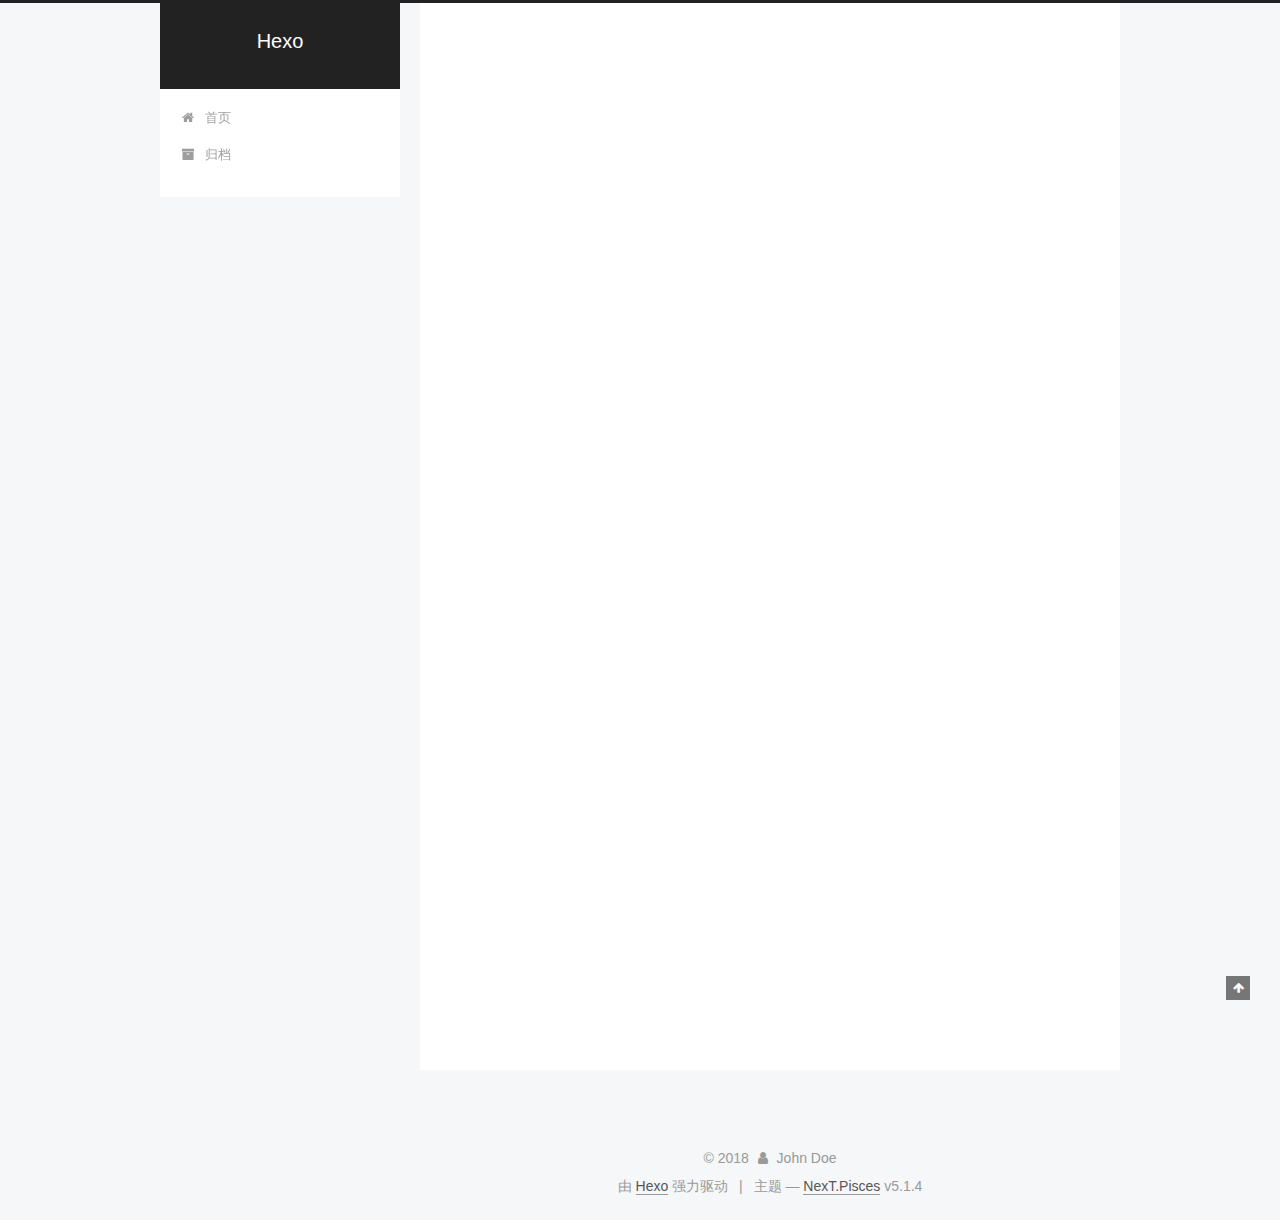
<file: index.html>
<!DOCTYPE html>



  


<html class="theme-next pisces use-motion" lang="zh-Hans">
<head>
  <meta charset="UTF-8"/>
<meta http-equiv="X-UA-Compatible" content="IE=edge" />
<meta name="viewport" content="width=device-width, initial-scale=1, maximum-scale=1"/>
<meta name="theme-color" content="#222">









<meta http-equiv="Cache-Control" content="no-transform" />
<meta http-equiv="Cache-Control" content="no-siteapp" />
















  
  
  <link href="/lib/fancybox/source/jquery.fancybox.css?v=2.1.5" rel="stylesheet" type="text/css" />







<link href="/lib/font-awesome/css/font-awesome.min.css?v=4.6.2" rel="stylesheet" type="text/css" />

<link href="/css/main.css?v=5.1.4" rel="stylesheet" type="text/css" />


  <link rel="apple-touch-icon" sizes="180x180" href="/images/apple-touch-icon-next.png?v=5.1.4">


  <link rel="icon" type="image/png" sizes="32x32" href="/images/favicon-32x32-next.png?v=5.1.4">


  <link rel="icon" type="image/png" sizes="16x16" href="/images/favicon-16x16-next.png?v=5.1.4">


  <link rel="mask-icon" href="/images/logo.svg?v=5.1.4" color="#222">





  <meta name="keywords" content="Hexo, NexT" />










<meta property="og:type" content="website">
<meta property="og:title" content="Hexo">
<meta property="og:url" content="http://yoursite.com/index.html">
<meta property="og:site_name" content="Hexo">
<meta property="og:locale" content="zh-Hans">
<meta name="twitter:card" content="summary">
<meta name="twitter:title" content="Hexo">



<script type="text/javascript" id="hexo.configurations">
  var NexT = window.NexT || {};
  var CONFIG = {
    root: '/',
    scheme: 'Pisces',
    version: '5.1.4',
    sidebar: {"position":"left","display":"post","offset":12,"b2t":false,"scrollpercent":false,"onmobile":false},
    fancybox: true,
    tabs: true,
    motion: {"enable":true,"async":false,"transition":{"post_block":"fadeIn","post_header":"slideDownIn","post_body":"slideDownIn","coll_header":"slideLeftIn","sidebar":"slideUpIn"}},
    duoshuo: {
      userId: '0',
      author: '博主'
    },
    algolia: {
      applicationID: '',
      apiKey: '',
      indexName: '',
      hits: {"per_page":10},
      labels: {"input_placeholder":"Search for Posts","hits_empty":"We didn't find any results for the search: ${query}","hits_stats":"${hits} results found in ${time} ms"}
    }
  };
</script>



  <link rel="canonical" href="http://yoursite.com/"/>





  <title>Hexo</title>
  








</head>

<body itemscope itemtype="http://schema.org/WebPage" lang="zh-Hans">

  
  
    
  

  <div class="container sidebar-position-left 
  page-home">
    <div class="headband"></div>

    <header id="header" class="header" itemscope itemtype="http://schema.org/WPHeader">
      <div class="header-inner"><div class="site-brand-wrapper">
  <div class="site-meta ">
    

    <div class="custom-logo-site-title">
      <a href="/"  class="brand" rel="start">
        <span class="logo-line-before"><i></i></span>
        <span class="site-title">Hexo</span>
        <span class="logo-line-after"><i></i></span>
      </a>
    </div>
      
        <p class="site-subtitle"></p>
      
  </div>

  <div class="site-nav-toggle">
    <button>
      <span class="btn-bar"></span>
      <span class="btn-bar"></span>
      <span class="btn-bar"></span>
    </button>
  </div>
</div>

<nav class="site-nav">
  

  
    <ul id="menu" class="menu">
      
        
        <li class="menu-item menu-item-home">
          <a href="/" rel="section">
            
              <i class="menu-item-icon fa fa-fw fa-home"></i> <br />
            
            首页
          </a>
        </li>
      
        
        <li class="menu-item menu-item-archives">
          <a href="/archives/" rel="section">
            
              <i class="menu-item-icon fa fa-fw fa-archive"></i> <br />
            
            归档
          </a>
        </li>
      

      
    </ul>
  

  
</nav>



 </div>
    </header>

    <main id="main" class="main">
      <div class="main-inner">
        <div class="content-wrap">
          <div id="content" class="content">
            
  <section id="posts" class="posts-expand">
    
      

  

  
  
  

  <article class="post post-type-normal" itemscope itemtype="http://schema.org/Article">
  
  
  
  <div class="post-block">
    <link itemprop="mainEntityOfPage" href="http://yoursite.com/2018/03/12/hello-world/">

    <span hidden itemprop="author" itemscope itemtype="http://schema.org/Person">
      <meta itemprop="name" content="John Doe">
      <meta itemprop="description" content="">
      <meta itemprop="image" content="/images/avatar.gif">
    </span>

    <span hidden itemprop="publisher" itemscope itemtype="http://schema.org/Organization">
      <meta itemprop="name" content="Hexo">
    </span>

    
      <header class="post-header">

        
        
          <h1 class="post-title" itemprop="name headline">
                
                <a class="post-title-link" href="/2018/03/12/hello-world/" itemprop="url">Hello World</a></h1>
        

        <div class="post-meta">
          <span class="post-time">
            
              <span class="post-meta-item-icon">
                <i class="fa fa-calendar-o"></i>
              </span>
              
                <span class="post-meta-item-text">发表于</span>
              
              <time title="创建于" itemprop="dateCreated datePublished" datetime="2018-03-12T22:52:05+08:00">
                2018-03-12
              </time>
            

            

            
          </span>

          

          
            
          

          
          

          

          

          

        </div>
      </header>
    

    
    
    
    <div class="post-body" itemprop="articleBody">

      
      

      
        
          
            <p>Welcome to <a href="https://hexo.io/" target="_blank" rel="noopener">Hexo</a>! This is your very first post. Check <a href="https://hexo.io/docs/" target="_blank" rel="noopener">documentation</a> for more info. If you get any problems when using Hexo, you can find the answer in <a href="https://hexo.io/docs/troubleshooting.html" target="_blank" rel="noopener">troubleshooting</a> or you can ask me on <a href="https://github.com/hexojs/hexo/issues" target="_blank" rel="noopener">GitHub</a>.</p>
<h2 id="快速开始"><a href="#快速开始" class="headerlink" title="快速开始"></a>快速开始</h2><h3 id="Create-a-new-post"><a href="#Create-a-new-post" class="headerlink" title="Create a new post"></a>Create a new post</h3><figure class="highlight bash"><table><tr><td class="gutter"><pre><span class="line">1</span><br></pre></td><td class="code"><pre><span class="line">$ hexo new <span class="string">"My New Post"</span></span><br></pre></td></tr></table></figure>
<p>More info: <a href="https://hexo.io/docs/writing.html" target="_blank" rel="noopener">Writing</a></p>
<h3 id="Run-server"><a href="#Run-server" class="headerlink" title="Run server"></a>Run server</h3><figure class="highlight bash"><table><tr><td class="gutter"><pre><span class="line">1</span><br></pre></td><td class="code"><pre><span class="line">$ hexo server</span><br></pre></td></tr></table></figure>
<p>More info: <a href="https://hexo.io/docs/server.html" target="_blank" rel="noopener">Server</a></p>
<h3 id="Generate-static-files"><a href="#Generate-static-files" class="headerlink" title="Generate static files"></a>Generate static files</h3><figure class="highlight bash"><table><tr><td class="gutter"><pre><span class="line">1</span><br></pre></td><td class="code"><pre><span class="line">$ hexo generate</span><br></pre></td></tr></table></figure>
<p>More info: <a href="https://hexo.io/docs/generating.html" target="_blank" rel="noopener">Generating</a></p>
<h3 id="Deploy-to-remote-sites"><a href="#Deploy-to-remote-sites" class="headerlink" title="Deploy to remote sites"></a>Deploy to remote sites</h3><figure class="highlight bash"><table><tr><td class="gutter"><pre><span class="line">1</span><br></pre></td><td class="code"><pre><span class="line">$ hexo deploy</span><br></pre></td></tr></table></figure>
<p>More info: <a href="https://hexo.io/docs/deployment.html" target="_blank" rel="noopener">Deployment</a></p>

          
        
      
    </div>
    
    
    

    

    

    

    <footer class="post-footer">
      

      

      

      
      
        <div class="post-eof"></div>
      
    </footer>
  </div>
  
  
  
  </article>


    
  </section>

  


          </div>
          


          

        </div>
        
          
  
  <div class="sidebar-toggle">
    <div class="sidebar-toggle-line-wrap">
      <span class="sidebar-toggle-line sidebar-toggle-line-first"></span>
      <span class="sidebar-toggle-line sidebar-toggle-line-middle"></span>
      <span class="sidebar-toggle-line sidebar-toggle-line-last"></span>
    </div>
  </div>

  <aside id="sidebar" class="sidebar">
    
    <div class="sidebar-inner">

      

      

      <section class="site-overview-wrap sidebar-panel sidebar-panel-active">
        <div class="site-overview">
          <div class="site-author motion-element" itemprop="author" itemscope itemtype="http://schema.org/Person">
            
              <p class="site-author-name" itemprop="name">John Doe</p>
              <p class="site-description motion-element" itemprop="description"></p>
          </div>

          <nav class="site-state motion-element">

            
              <div class="site-state-item site-state-posts">
              
                <a href="/archives/">
              
                  <span class="site-state-item-count">1</span>
                  <span class="site-state-item-name">日志</span>
                </a>
              </div>
            

            

            

          </nav>

          

          

          
          

          
          

          

        </div>
      </section>

      

      

    </div>
  </aside>


        
      </div>
    </main>

    <footer id="footer" class="footer">
      <div class="footer-inner">
        <div class="copyright">&copy; <span itemprop="copyrightYear">2018</span>
  <span class="with-love">
    <i class="fa fa-user"></i>
  </span>
  <span class="author" itemprop="copyrightHolder">John Doe</span>

  
</div>


  <div class="powered-by">由 <a class="theme-link" target="_blank" href="https://hexo.io">Hexo</a> 强力驱动</div>



  <span class="post-meta-divider">|</span>



  <div class="theme-info">主题 &mdash; <a class="theme-link" target="_blank" href="https://github.com/iissnan/hexo-theme-next">NexT.Pisces</a> v5.1.4</div>




        







        
      </div>
    </footer>

    
      <div class="back-to-top">
        <i class="fa fa-arrow-up"></i>
        
      </div>
    

    

  </div>

  

<script type="text/javascript">
  if (Object.prototype.toString.call(window.Promise) !== '[object Function]') {
    window.Promise = null;
  }
</script>









  












  
  
    <script type="text/javascript" src="/lib/jquery/index.js?v=2.1.3"></script>
  

  
  
    <script type="text/javascript" src="/lib/fastclick/lib/fastclick.min.js?v=1.0.6"></script>
  

  
  
    <script type="text/javascript" src="/lib/jquery_lazyload/jquery.lazyload.js?v=1.9.7"></script>
  

  
  
    <script type="text/javascript" src="/lib/velocity/velocity.min.js?v=1.2.1"></script>
  

  
  
    <script type="text/javascript" src="/lib/velocity/velocity.ui.min.js?v=1.2.1"></script>
  

  
  
    <script type="text/javascript" src="/lib/fancybox/source/jquery.fancybox.pack.js?v=2.1.5"></script>
  


  


  <script type="text/javascript" src="/js/src/utils.js?v=5.1.4"></script>

  <script type="text/javascript" src="/js/src/motion.js?v=5.1.4"></script>



  
  


  <script type="text/javascript" src="/js/src/affix.js?v=5.1.4"></script>

  <script type="text/javascript" src="/js/src/schemes/pisces.js?v=5.1.4"></script>



  

  


  <script type="text/javascript" src="/js/src/bootstrap.js?v=5.1.4"></script>



  


  




	





  





  












  





  

  

  

  
  

  

  

  

</body>
</html>
</file>
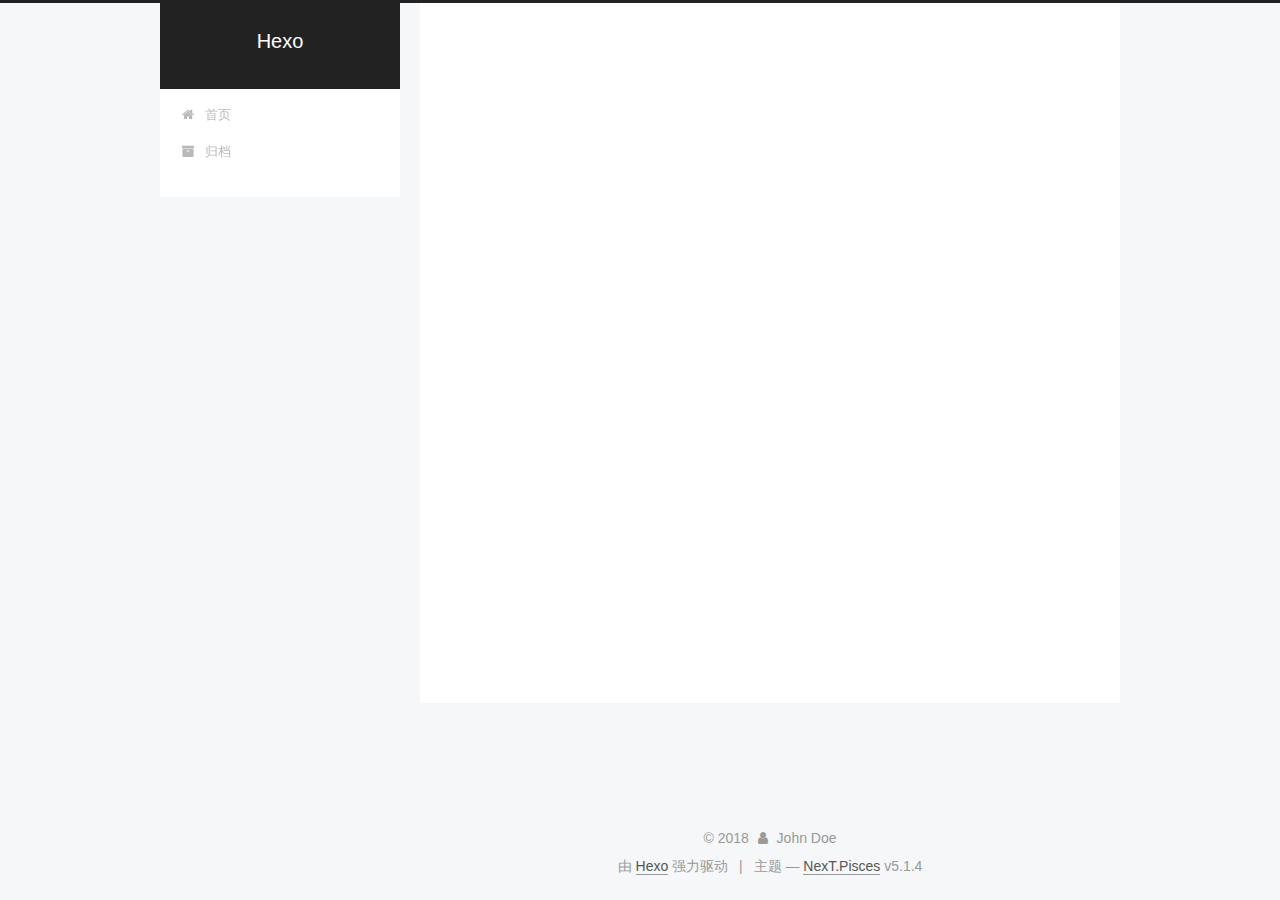
<file: archives/index.html>
<!DOCTYPE html>



  


<html class="theme-next pisces use-motion" lang="zh-Hans">
<head>
  <meta charset="UTF-8"/>
<meta http-equiv="X-UA-Compatible" content="IE=edge" />
<meta name="viewport" content="width=device-width, initial-scale=1, maximum-scale=1"/>
<meta name="theme-color" content="#222">









<meta http-equiv="Cache-Control" content="no-transform" />
<meta http-equiv="Cache-Control" content="no-siteapp" />
















  
  
  <link href="/lib/fancybox/source/jquery.fancybox.css?v=2.1.5" rel="stylesheet" type="text/css" />







<link href="/lib/font-awesome/css/font-awesome.min.css?v=4.6.2" rel="stylesheet" type="text/css" />

<link href="/css/main.css?v=5.1.4" rel="stylesheet" type="text/css" />


  <link rel="apple-touch-icon" sizes="180x180" href="/images/apple-touch-icon-next.png?v=5.1.4">


  <link rel="icon" type="image/png" sizes="32x32" href="/images/favicon-32x32-next.png?v=5.1.4">


  <link rel="icon" type="image/png" sizes="16x16" href="/images/favicon-16x16-next.png?v=5.1.4">


  <link rel="mask-icon" href="/images/logo.svg?v=5.1.4" color="#222">





  <meta name="keywords" content="Hexo, NexT" />










<meta property="og:type" content="website">
<meta property="og:title" content="Hexo">
<meta property="og:url" content="http://yoursite.com/archives/index.html">
<meta property="og:site_name" content="Hexo">
<meta property="og:locale" content="zh-Hans">
<meta name="twitter:card" content="summary">
<meta name="twitter:title" content="Hexo">



<script type="text/javascript" id="hexo.configurations">
  var NexT = window.NexT || {};
  var CONFIG = {
    root: '/',
    scheme: 'Pisces',
    version: '5.1.4',
    sidebar: {"position":"left","display":"post","offset":12,"b2t":false,"scrollpercent":false,"onmobile":false},
    fancybox: true,
    tabs: true,
    motion: {"enable":true,"async":false,"transition":{"post_block":"fadeIn","post_header":"slideDownIn","post_body":"slideDownIn","coll_header":"slideLeftIn","sidebar":"slideUpIn"}},
    duoshuo: {
      userId: '0',
      author: '博主'
    },
    algolia: {
      applicationID: '',
      apiKey: '',
      indexName: '',
      hits: {"per_page":10},
      labels: {"input_placeholder":"Search for Posts","hits_empty":"We didn't find any results for the search: ${query}","hits_stats":"${hits} results found in ${time} ms"}
    }
  };
</script>



  <link rel="canonical" href="http://yoursite.com/archives/"/>





  <title>归档 | Hexo</title>
  








</head>

<body itemscope itemtype="http://schema.org/WebPage" lang="zh-Hans">

  
  
    
  

  <div class="container sidebar-position-left page-archive">
    <div class="headband"></div>

    <header id="header" class="header" itemscope itemtype="http://schema.org/WPHeader">
      <div class="header-inner"><div class="site-brand-wrapper">
  <div class="site-meta ">
    

    <div class="custom-logo-site-title">
      <a href="/"  class="brand" rel="start">
        <span class="logo-line-before"><i></i></span>
        <span class="site-title">Hexo</span>
        <span class="logo-line-after"><i></i></span>
      </a>
    </div>
      
        <p class="site-subtitle"></p>
      
  </div>

  <div class="site-nav-toggle">
    <button>
      <span class="btn-bar"></span>
      <span class="btn-bar"></span>
      <span class="btn-bar"></span>
    </button>
  </div>
</div>

<nav class="site-nav">
  

  
    <ul id="menu" class="menu">
      
        
        <li class="menu-item menu-item-home">
          <a href="/" rel="section">
            
              <i class="menu-item-icon fa fa-fw fa-home"></i> <br />
            
            首页
          </a>
        </li>
      
        
        <li class="menu-item menu-item-archives">
          <a href="/archives/" rel="section">
            
              <i class="menu-item-icon fa fa-fw fa-archive"></i> <br />
            
            归档
          </a>
        </li>
      

      
    </ul>
  

  
</nav>



 </div>
    </header>

    <main id="main" class="main">
      <div class="main-inner">
        <div class="content-wrap">
          <div id="content" class="content">
            

  
  
  
  <div class="post-block archive">
    <div id="posts" class="posts-collapse">
      <span class="archive-move-on"></span>

      <span class="archive-page-counter">
        
        
        
          
        
        嗯..! 目前共计 1 篇日志。 继续努力。
      </span>

      

        
        
        

        
          
          <div class="collection-title">
            <h1 class="archive-year" id="archive-year-2018">2018</h1>
          </div>
        
        

        

  <article class="post post-type-normal" itemscope itemtype="http://schema.org/Article">
    <header class="post-header">

      <h2 class="post-title">
        
            <a class="post-title-link" href="/2018/03/12/hello-world/" itemprop="url">
              
                <span itemprop="name">Hello World</span>
              
            </a>
        
      </h2>

      <div class="post-meta">
        <time class="post-time" itemprop="dateCreated"
              datetime="2018-03-12T22:52:05+08:00"
              content="2018-03-12" >
          03-12
        </time>
      </div>

    </header>
  </article>



      

    </div>
  </div>
  
  
  

  



          </div>
          


          

        </div>
        
          
  
  <div class="sidebar-toggle">
    <div class="sidebar-toggle-line-wrap">
      <span class="sidebar-toggle-line sidebar-toggle-line-first"></span>
      <span class="sidebar-toggle-line sidebar-toggle-line-middle"></span>
      <span class="sidebar-toggle-line sidebar-toggle-line-last"></span>
    </div>
  </div>

  <aside id="sidebar" class="sidebar">
    
    <div class="sidebar-inner">

      

      

      <section class="site-overview-wrap sidebar-panel sidebar-panel-active">
        <div class="site-overview">
          <div class="site-author motion-element" itemprop="author" itemscope itemtype="http://schema.org/Person">
            
              <p class="site-author-name" itemprop="name">John Doe</p>
              <p class="site-description motion-element" itemprop="description"></p>
          </div>

          <nav class="site-state motion-element">

            
              <div class="site-state-item site-state-posts">
              
                <a href="/archives/">
              
                  <span class="site-state-item-count">1</span>
                  <span class="site-state-item-name">日志</span>
                </a>
              </div>
            

            

            

          </nav>

          

          

          
          

          
          

          

        </div>
      </section>

      

      

    </div>
  </aside>


        
      </div>
    </main>

    <footer id="footer" class="footer">
      <div class="footer-inner">
        <div class="copyright">&copy; <span itemprop="copyrightYear">2018</span>
  <span class="with-love">
    <i class="fa fa-user"></i>
  </span>
  <span class="author" itemprop="copyrightHolder">John Doe</span>

  
</div>


  <div class="powered-by">由 <a class="theme-link" target="_blank" href="https://hexo.io">Hexo</a> 强力驱动</div>



  <span class="post-meta-divider">|</span>



  <div class="theme-info">主题 &mdash; <a class="theme-link" target="_blank" href="https://github.com/iissnan/hexo-theme-next">NexT.Pisces</a> v5.1.4</div>




        







        
      </div>
    </footer>

    
      <div class="back-to-top">
        <i class="fa fa-arrow-up"></i>
        
      </div>
    

    

  </div>

  

<script type="text/javascript">
  if (Object.prototype.toString.call(window.Promise) !== '[object Function]') {
    window.Promise = null;
  }
</script>









  












  
  
    <script type="text/javascript" src="/lib/jquery/index.js?v=2.1.3"></script>
  

  
  
    <script type="text/javascript" src="/lib/fastclick/lib/fastclick.min.js?v=1.0.6"></script>
  

  
  
    <script type="text/javascript" src="/lib/jquery_lazyload/jquery.lazyload.js?v=1.9.7"></script>
  

  
  
    <script type="text/javascript" src="/lib/velocity/velocity.min.js?v=1.2.1"></script>
  

  
  
    <script type="text/javascript" src="/lib/velocity/velocity.ui.min.js?v=1.2.1"></script>
  

  
  
    <script type="text/javascript" src="/lib/fancybox/source/jquery.fancybox.pack.js?v=2.1.5"></script>
  


  


  <script type="text/javascript" src="/js/src/utils.js?v=5.1.4"></script>

  <script type="text/javascript" src="/js/src/motion.js?v=5.1.4"></script>



  
  


  <script type="text/javascript" src="/js/src/affix.js?v=5.1.4"></script>

  <script type="text/javascript" src="/js/src/schemes/pisces.js?v=5.1.4"></script>



  

  


  <script type="text/javascript" src="/js/src/bootstrap.js?v=5.1.4"></script>



  


  




	





  





  












  





  

  

  

  
  

  

  

  

</body>
</html>
</file>
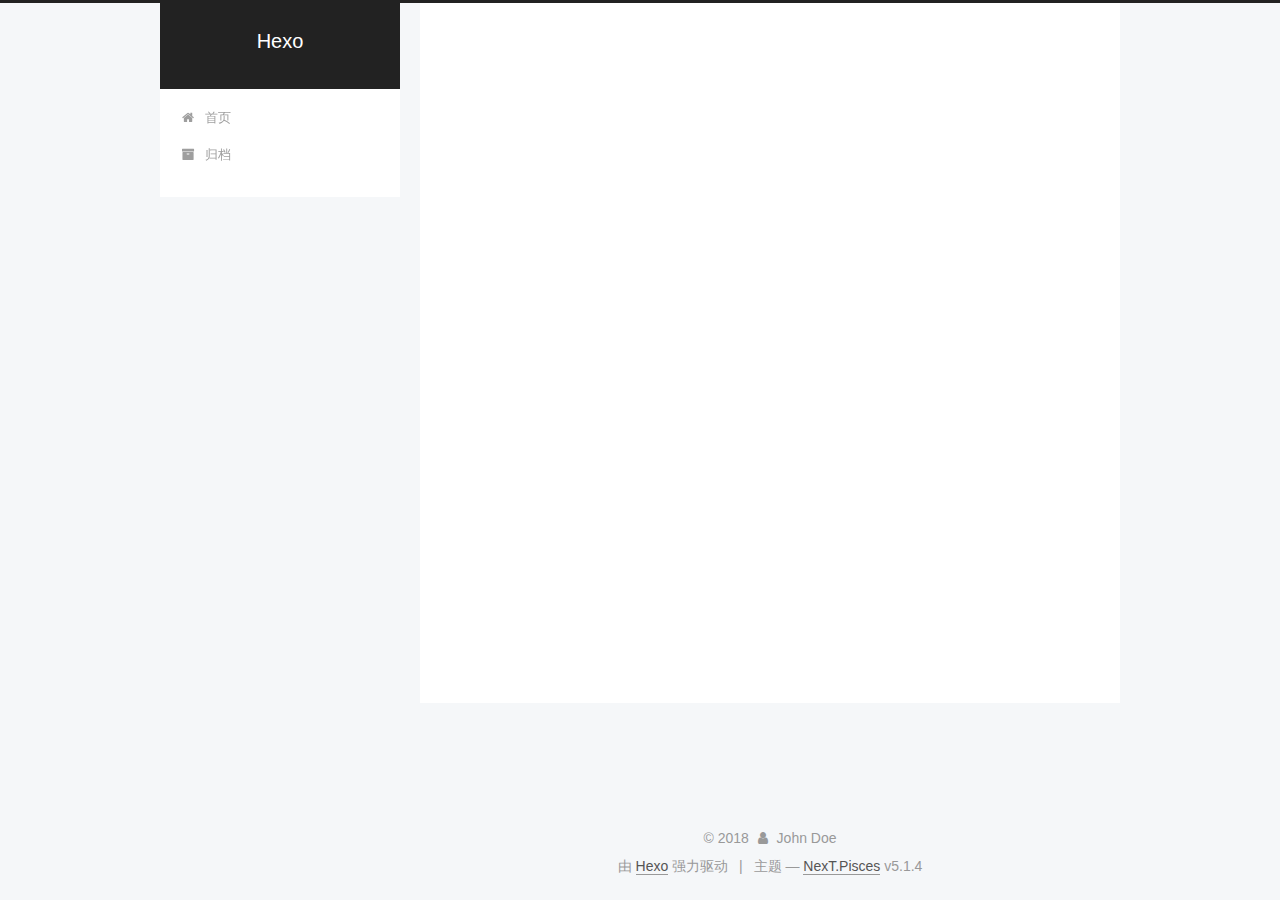
<file: archives/2018/index.html>
<!DOCTYPE html>



  


<html class="theme-next pisces use-motion" lang="zh-Hans">
<head>
  <meta charset="UTF-8"/>
<meta http-equiv="X-UA-Compatible" content="IE=edge" />
<meta name="viewport" content="width=device-width, initial-scale=1, maximum-scale=1"/>
<meta name="theme-color" content="#222">









<meta http-equiv="Cache-Control" content="no-transform" />
<meta http-equiv="Cache-Control" content="no-siteapp" />
















  
  
  <link href="/lib/fancybox/source/jquery.fancybox.css?v=2.1.5" rel="stylesheet" type="text/css" />







<link href="/lib/font-awesome/css/font-awesome.min.css?v=4.6.2" rel="stylesheet" type="text/css" />

<link href="/css/main.css?v=5.1.4" rel="stylesheet" type="text/css" />


  <link rel="apple-touch-icon" sizes="180x180" href="/images/apple-touch-icon-next.png?v=5.1.4">


  <link rel="icon" type="image/png" sizes="32x32" href="/images/favicon-32x32-next.png?v=5.1.4">


  <link rel="icon" type="image/png" sizes="16x16" href="/images/favicon-16x16-next.png?v=5.1.4">


  <link rel="mask-icon" href="/images/logo.svg?v=5.1.4" color="#222">





  <meta name="keywords" content="Hexo, NexT" />










<meta property="og:type" content="website">
<meta property="og:title" content="Hexo">
<meta property="og:url" content="http://yoursite.com/archives/2018/index.html">
<meta property="og:site_name" content="Hexo">
<meta property="og:locale" content="zh-Hans">
<meta name="twitter:card" content="summary">
<meta name="twitter:title" content="Hexo">



<script type="text/javascript" id="hexo.configurations">
  var NexT = window.NexT || {};
  var CONFIG = {
    root: '/',
    scheme: 'Pisces',
    version: '5.1.4',
    sidebar: {"position":"left","display":"post","offset":12,"b2t":false,"scrollpercent":false,"onmobile":false},
    fancybox: true,
    tabs: true,
    motion: {"enable":true,"async":false,"transition":{"post_block":"fadeIn","post_header":"slideDownIn","post_body":"slideDownIn","coll_header":"slideLeftIn","sidebar":"slideUpIn"}},
    duoshuo: {
      userId: '0',
      author: '博主'
    },
    algolia: {
      applicationID: '',
      apiKey: '',
      indexName: '',
      hits: {"per_page":10},
      labels: {"input_placeholder":"Search for Posts","hits_empty":"We didn't find any results for the search: ${query}","hits_stats":"${hits} results found in ${time} ms"}
    }
  };
</script>



  <link rel="canonical" href="http://yoursite.com/archives/2018/"/>





  <title>归档 | Hexo</title>
  








</head>

<body itemscope itemtype="http://schema.org/WebPage" lang="zh-Hans">

  
  
    
  

  <div class="container sidebar-position-left page-archive">
    <div class="headband"></div>

    <header id="header" class="header" itemscope itemtype="http://schema.org/WPHeader">
      <div class="header-inner"><div class="site-brand-wrapper">
  <div class="site-meta ">
    

    <div class="custom-logo-site-title">
      <a href="/"  class="brand" rel="start">
        <span class="logo-line-before"><i></i></span>
        <span class="site-title">Hexo</span>
        <span class="logo-line-after"><i></i></span>
      </a>
    </div>
      
        <p class="site-subtitle"></p>
      
  </div>

  <div class="site-nav-toggle">
    <button>
      <span class="btn-bar"></span>
      <span class="btn-bar"></span>
      <span class="btn-bar"></span>
    </button>
  </div>
</div>

<nav class="site-nav">
  

  
    <ul id="menu" class="menu">
      
        
        <li class="menu-item menu-item-home">
          <a href="/" rel="section">
            
              <i class="menu-item-icon fa fa-fw fa-home"></i> <br />
            
            首页
          </a>
        </li>
      
        
        <li class="menu-item menu-item-archives">
          <a href="/archives/" rel="section">
            
              <i class="menu-item-icon fa fa-fw fa-archive"></i> <br />
            
            归档
          </a>
        </li>
      

      
    </ul>
  

  
</nav>



 </div>
    </header>

    <main id="main" class="main">
      <div class="main-inner">
        <div class="content-wrap">
          <div id="content" class="content">
            

  
  
  
  <div class="post-block archive">
    <div id="posts" class="posts-collapse">
      <span class="archive-move-on"></span>

      <span class="archive-page-counter">
        
        
        
          
        
        嗯..! 目前共计 1 篇日志。 继续努力。
      </span>

      

        
        
        

        
          
          <div class="collection-title">
            <h1 class="archive-year" id="archive-year-2018">2018</h1>
          </div>
        
        

        

  <article class="post post-type-normal" itemscope itemtype="http://schema.org/Article">
    <header class="post-header">

      <h2 class="post-title">
        
            <a class="post-title-link" href="/2018/03/12/hello-world/" itemprop="url">
              
                <span itemprop="name">Hello World</span>
              
            </a>
        
      </h2>

      <div class="post-meta">
        <time class="post-time" itemprop="dateCreated"
              datetime="2018-03-12T22:52:05+08:00"
              content="2018-03-12" >
          03-12
        </time>
      </div>

    </header>
  </article>



      

    </div>
  </div>
  
  
  

  



          </div>
          


          

        </div>
        
          
  
  <div class="sidebar-toggle">
    <div class="sidebar-toggle-line-wrap">
      <span class="sidebar-toggle-line sidebar-toggle-line-first"></span>
      <span class="sidebar-toggle-line sidebar-toggle-line-middle"></span>
      <span class="sidebar-toggle-line sidebar-toggle-line-last"></span>
    </div>
  </div>

  <aside id="sidebar" class="sidebar">
    
    <div class="sidebar-inner">

      

      

      <section class="site-overview-wrap sidebar-panel sidebar-panel-active">
        <div class="site-overview">
          <div class="site-author motion-element" itemprop="author" itemscope itemtype="http://schema.org/Person">
            
              <p class="site-author-name" itemprop="name">John Doe</p>
              <p class="site-description motion-element" itemprop="description"></p>
          </div>

          <nav class="site-state motion-element">

            
              <div class="site-state-item site-state-posts">
              
                <a href="/archives/">
              
                  <span class="site-state-item-count">1</span>
                  <span class="site-state-item-name">日志</span>
                </a>
              </div>
            

            

            

          </nav>

          

          

          
          

          
          

          

        </div>
      </section>

      

      

    </div>
  </aside>


        
      </div>
    </main>

    <footer id="footer" class="footer">
      <div class="footer-inner">
        <div class="copyright">&copy; <span itemprop="copyrightYear">2018</span>
  <span class="with-love">
    <i class="fa fa-user"></i>
  </span>
  <span class="author" itemprop="copyrightHolder">John Doe</span>

  
</div>


  <div class="powered-by">由 <a class="theme-link" target="_blank" href="https://hexo.io">Hexo</a> 强力驱动</div>



  <span class="post-meta-divider">|</span>



  <div class="theme-info">主题 &mdash; <a class="theme-link" target="_blank" href="https://github.com/iissnan/hexo-theme-next">NexT.Pisces</a> v5.1.4</div>




        







        
      </div>
    </footer>

    
      <div class="back-to-top">
        <i class="fa fa-arrow-up"></i>
        
      </div>
    

    

  </div>

  

<script type="text/javascript">
  if (Object.prototype.toString.call(window.Promise) !== '[object Function]') {
    window.Promise = null;
  }
</script>









  












  
  
    <script type="text/javascript" src="/lib/jquery/index.js?v=2.1.3"></script>
  

  
  
    <script type="text/javascript" src="/lib/fastclick/lib/fastclick.min.js?v=1.0.6"></script>
  

  
  
    <script type="text/javascript" src="/lib/jquery_lazyload/jquery.lazyload.js?v=1.9.7"></script>
  

  
  
    <script type="text/javascript" src="/lib/velocity/velocity.min.js?v=1.2.1"></script>
  

  
  
    <script type="text/javascript" src="/lib/velocity/velocity.ui.min.js?v=1.2.1"></script>
  

  
  
    <script type="text/javascript" src="/lib/fancybox/source/jquery.fancybox.pack.js?v=2.1.5"></script>
  


  


  <script type="text/javascript" src="/js/src/utils.js?v=5.1.4"></script>

  <script type="text/javascript" src="/js/src/motion.js?v=5.1.4"></script>



  
  


  <script type="text/javascript" src="/js/src/affix.js?v=5.1.4"></script>

  <script type="text/javascript" src="/js/src/schemes/pisces.js?v=5.1.4"></script>



  

  


  <script type="text/javascript" src="/js/src/bootstrap.js?v=5.1.4"></script>



  


  




	





  





  












  





  

  

  

  
  

  

  

  

</body>
</html>
</file>
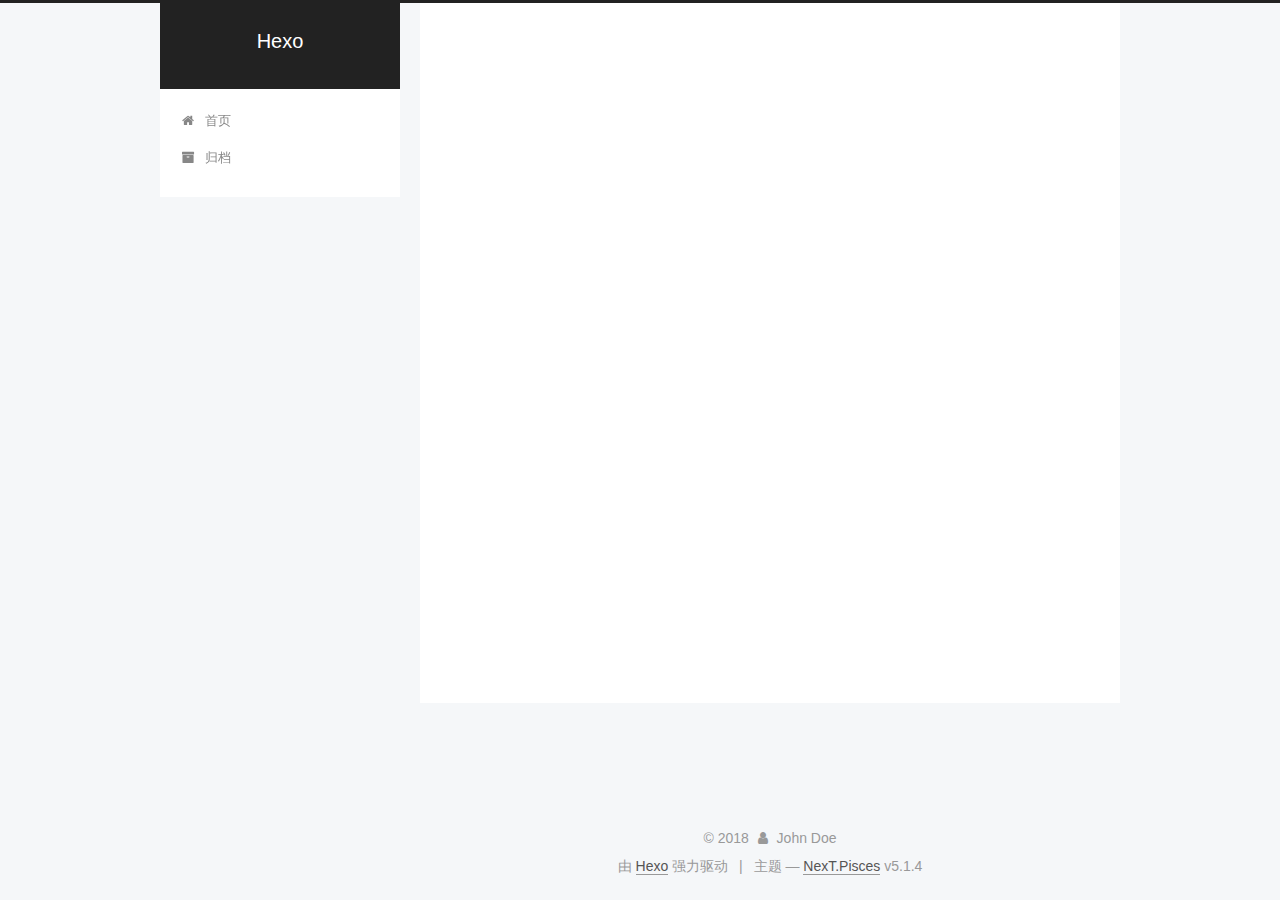
<file: archives/2018/03/index.html>
<!DOCTYPE html>



  


<html class="theme-next pisces use-motion" lang="zh-Hans">
<head>
  <meta charset="UTF-8"/>
<meta http-equiv="X-UA-Compatible" content="IE=edge" />
<meta name="viewport" content="width=device-width, initial-scale=1, maximum-scale=1"/>
<meta name="theme-color" content="#222">









<meta http-equiv="Cache-Control" content="no-transform" />
<meta http-equiv="Cache-Control" content="no-siteapp" />
















  
  
  <link href="/lib/fancybox/source/jquery.fancybox.css?v=2.1.5" rel="stylesheet" type="text/css" />







<link href="/lib/font-awesome/css/font-awesome.min.css?v=4.6.2" rel="stylesheet" type="text/css" />

<link href="/css/main.css?v=5.1.4" rel="stylesheet" type="text/css" />


  <link rel="apple-touch-icon" sizes="180x180" href="/images/apple-touch-icon-next.png?v=5.1.4">


  <link rel="icon" type="image/png" sizes="32x32" href="/images/favicon-32x32-next.png?v=5.1.4">


  <link rel="icon" type="image/png" sizes="16x16" href="/images/favicon-16x16-next.png?v=5.1.4">


  <link rel="mask-icon" href="/images/logo.svg?v=5.1.4" color="#222">





  <meta name="keywords" content="Hexo, NexT" />










<meta property="og:type" content="website">
<meta property="og:title" content="Hexo">
<meta property="og:url" content="http://yoursite.com/archives/2018/03/index.html">
<meta property="og:site_name" content="Hexo">
<meta property="og:locale" content="zh-Hans">
<meta name="twitter:card" content="summary">
<meta name="twitter:title" content="Hexo">



<script type="text/javascript" id="hexo.configurations">
  var NexT = window.NexT || {};
  var CONFIG = {
    root: '/',
    scheme: 'Pisces',
    version: '5.1.4',
    sidebar: {"position":"left","display":"post","offset":12,"b2t":false,"scrollpercent":false,"onmobile":false},
    fancybox: true,
    tabs: true,
    motion: {"enable":true,"async":false,"transition":{"post_block":"fadeIn","post_header":"slideDownIn","post_body":"slideDownIn","coll_header":"slideLeftIn","sidebar":"slideUpIn"}},
    duoshuo: {
      userId: '0',
      author: '博主'
    },
    algolia: {
      applicationID: '',
      apiKey: '',
      indexName: '',
      hits: {"per_page":10},
      labels: {"input_placeholder":"Search for Posts","hits_empty":"We didn't find any results for the search: ${query}","hits_stats":"${hits} results found in ${time} ms"}
    }
  };
</script>



  <link rel="canonical" href="http://yoursite.com/archives/2018/03/"/>





  <title>归档 | Hexo</title>
  








</head>

<body itemscope itemtype="http://schema.org/WebPage" lang="zh-Hans">

  
  
    
  

  <div class="container sidebar-position-left page-archive">
    <div class="headband"></div>

    <header id="header" class="header" itemscope itemtype="http://schema.org/WPHeader">
      <div class="header-inner"><div class="site-brand-wrapper">
  <div class="site-meta ">
    

    <div class="custom-logo-site-title">
      <a href="/"  class="brand" rel="start">
        <span class="logo-line-before"><i></i></span>
        <span class="site-title">Hexo</span>
        <span class="logo-line-after"><i></i></span>
      </a>
    </div>
      
        <p class="site-subtitle"></p>
      
  </div>

  <div class="site-nav-toggle">
    <button>
      <span class="btn-bar"></span>
      <span class="btn-bar"></span>
      <span class="btn-bar"></span>
    </button>
  </div>
</div>

<nav class="site-nav">
  

  
    <ul id="menu" class="menu">
      
        
        <li class="menu-item menu-item-home">
          <a href="/" rel="section">
            
              <i class="menu-item-icon fa fa-fw fa-home"></i> <br />
            
            首页
          </a>
        </li>
      
        
        <li class="menu-item menu-item-archives">
          <a href="/archives/" rel="section">
            
              <i class="menu-item-icon fa fa-fw fa-archive"></i> <br />
            
            归档
          </a>
        </li>
      

      
    </ul>
  

  
</nav>



 </div>
    </header>

    <main id="main" class="main">
      <div class="main-inner">
        <div class="content-wrap">
          <div id="content" class="content">
            

  
  
  
  <div class="post-block archive">
    <div id="posts" class="posts-collapse">
      <span class="archive-move-on"></span>

      <span class="archive-page-counter">
        
        
        
          
        
        嗯..! 目前共计 1 篇日志。 继续努力。
      </span>

      

        
        
        

        
          
          <div class="collection-title">
            <h1 class="archive-year" id="archive-year-2018">2018</h1>
          </div>
        
        

        

  <article class="post post-type-normal" itemscope itemtype="http://schema.org/Article">
    <header class="post-header">

      <h2 class="post-title">
        
            <a class="post-title-link" href="/2018/03/12/hello-world/" itemprop="url">
              
                <span itemprop="name">Hello World</span>
              
            </a>
        
      </h2>

      <div class="post-meta">
        <time class="post-time" itemprop="dateCreated"
              datetime="2018-03-12T22:52:05+08:00"
              content="2018-03-12" >
          03-12
        </time>
      </div>

    </header>
  </article>



      

    </div>
  </div>
  
  
  

  



          </div>
          


          

        </div>
        
          
  
  <div class="sidebar-toggle">
    <div class="sidebar-toggle-line-wrap">
      <span class="sidebar-toggle-line sidebar-toggle-line-first"></span>
      <span class="sidebar-toggle-line sidebar-toggle-line-middle"></span>
      <span class="sidebar-toggle-line sidebar-toggle-line-last"></span>
    </div>
  </div>

  <aside id="sidebar" class="sidebar">
    
    <div class="sidebar-inner">

      

      

      <section class="site-overview-wrap sidebar-panel sidebar-panel-active">
        <div class="site-overview">
          <div class="site-author motion-element" itemprop="author" itemscope itemtype="http://schema.org/Person">
            
              <p class="site-author-name" itemprop="name">John Doe</p>
              <p class="site-description motion-element" itemprop="description"></p>
          </div>

          <nav class="site-state motion-element">

            
              <div class="site-state-item site-state-posts">
              
                <a href="/archives/">
              
                  <span class="site-state-item-count">1</span>
                  <span class="site-state-item-name">日志</span>
                </a>
              </div>
            

            

            

          </nav>

          

          

          
          

          
          

          

        </div>
      </section>

      

      

    </div>
  </aside>


        
      </div>
    </main>

    <footer id="footer" class="footer">
      <div class="footer-inner">
        <div class="copyright">&copy; <span itemprop="copyrightYear">2018</span>
  <span class="with-love">
    <i class="fa fa-user"></i>
  </span>
  <span class="author" itemprop="copyrightHolder">John Doe</span>

  
</div>


  <div class="powered-by">由 <a class="theme-link" target="_blank" href="https://hexo.io">Hexo</a> 强力驱动</div>



  <span class="post-meta-divider">|</span>



  <div class="theme-info">主题 &mdash; <a class="theme-link" target="_blank" href="https://github.com/iissnan/hexo-theme-next">NexT.Pisces</a> v5.1.4</div>




        







        
      </div>
    </footer>

    
      <div class="back-to-top">
        <i class="fa fa-arrow-up"></i>
        
      </div>
    

    

  </div>

  

<script type="text/javascript">
  if (Object.prototype.toString.call(window.Promise) !== '[object Function]') {
    window.Promise = null;
  }
</script>









  












  
  
    <script type="text/javascript" src="/lib/jquery/index.js?v=2.1.3"></script>
  

  
  
    <script type="text/javascript" src="/lib/fastclick/lib/fastclick.min.js?v=1.0.6"></script>
  

  
  
    <script type="text/javascript" src="/lib/jquery_lazyload/jquery.lazyload.js?v=1.9.7"></script>
  

  
  
    <script type="text/javascript" src="/lib/velocity/velocity.min.js?v=1.2.1"></script>
  

  
  
    <script type="text/javascript" src="/lib/velocity/velocity.ui.min.js?v=1.2.1"></script>
  

  
  
    <script type="text/javascript" src="/lib/fancybox/source/jquery.fancybox.pack.js?v=2.1.5"></script>
  


  


  <script type="text/javascript" src="/js/src/utils.js?v=5.1.4"></script>

  <script type="text/javascript" src="/js/src/motion.js?v=5.1.4"></script>



  
  


  <script type="text/javascript" src="/js/src/affix.js?v=5.1.4"></script>

  <script type="text/javascript" src="/js/src/schemes/pisces.js?v=5.1.4"></script>



  

  


  <script type="text/javascript" src="/js/src/bootstrap.js?v=5.1.4"></script>



  


  




	





  





  












  





  

  

  

  
  

  

  

  

</body>
</html>
</file>
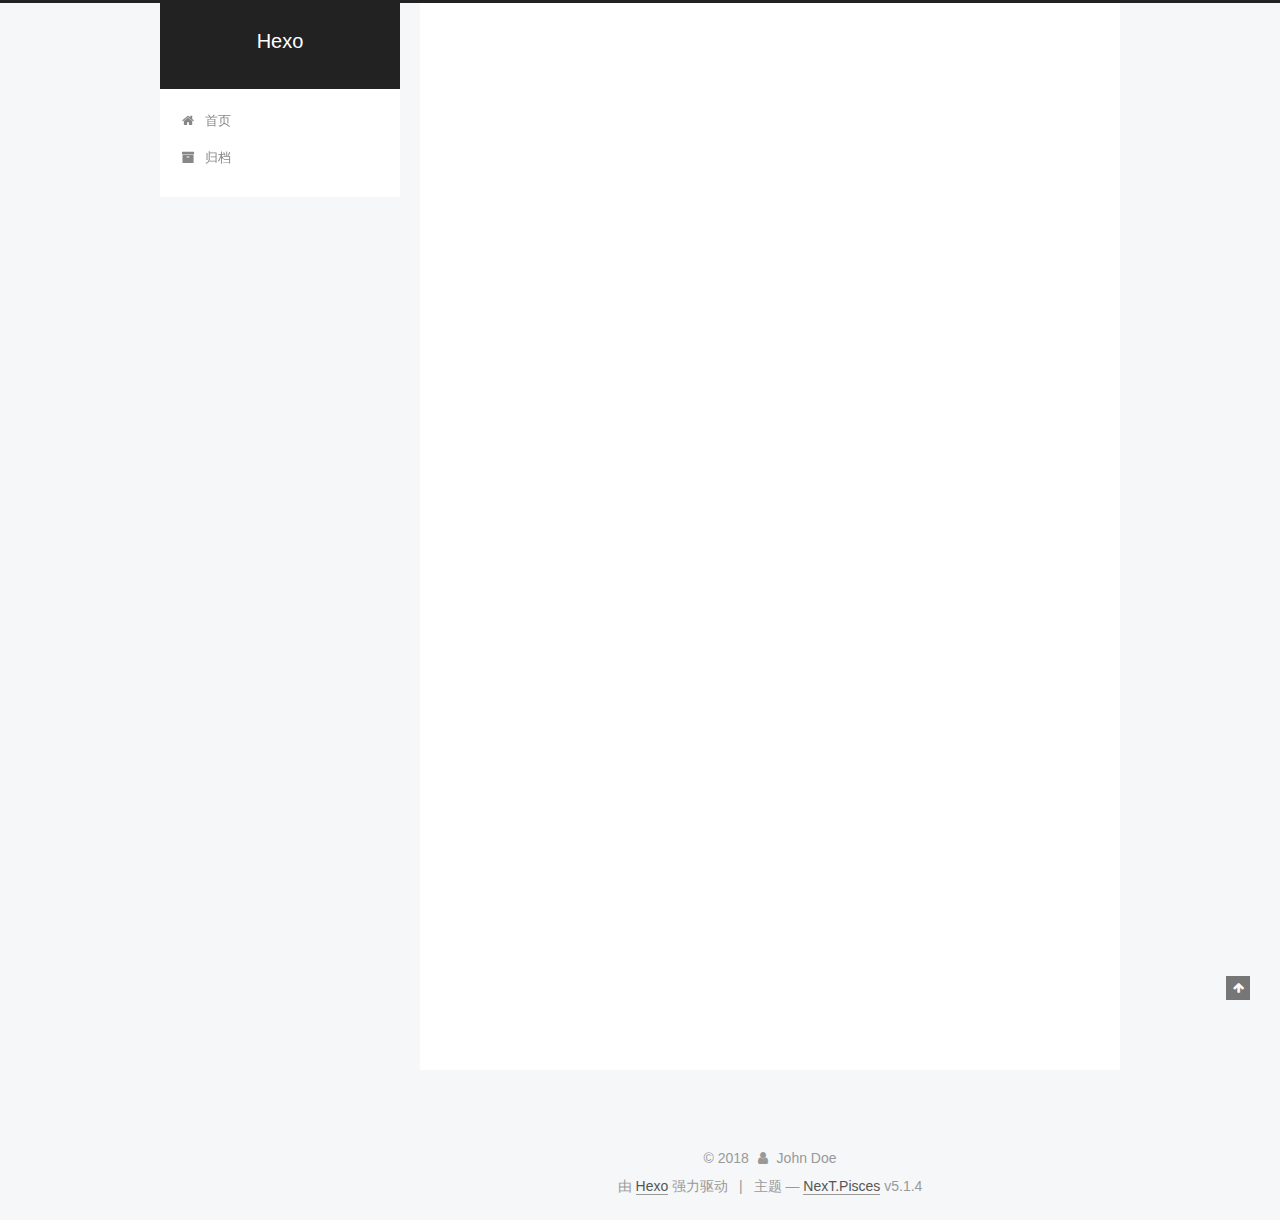
<file: 2018/03/12/hello-world/index.html>
<!DOCTYPE html>



  


<html class="theme-next pisces use-motion" lang="zh-Hans">
<head>
  <meta charset="UTF-8"/>
<meta http-equiv="X-UA-Compatible" content="IE=edge" />
<meta name="viewport" content="width=device-width, initial-scale=1, maximum-scale=1"/>
<meta name="theme-color" content="#222">









<meta http-equiv="Cache-Control" content="no-transform" />
<meta http-equiv="Cache-Control" content="no-siteapp" />
















  
  
  <link href="/lib/fancybox/source/jquery.fancybox.css?v=2.1.5" rel="stylesheet" type="text/css" />







<link href="/lib/font-awesome/css/font-awesome.min.css?v=4.6.2" rel="stylesheet" type="text/css" />

<link href="/css/main.css?v=5.1.4" rel="stylesheet" type="text/css" />


  <link rel="apple-touch-icon" sizes="180x180" href="/images/apple-touch-icon-next.png?v=5.1.4">


  <link rel="icon" type="image/png" sizes="32x32" href="/images/favicon-32x32-next.png?v=5.1.4">


  <link rel="icon" type="image/png" sizes="16x16" href="/images/favicon-16x16-next.png?v=5.1.4">


  <link rel="mask-icon" href="/images/logo.svg?v=5.1.4" color="#222">





  <meta name="keywords" content="Hexo, NexT" />










<meta name="description" content="Welcome to Hexo! This is your very first post. Check documentation for more info. If you get any problems when using Hexo, you can find the answer in troubleshooting or you can ask me on GitHub. 快速开始C">
<meta property="og:type" content="article">
<meta property="og:title" content="Hello World">
<meta property="og:url" content="http://yoursite.com/2018/03/12/hello-world/index.html">
<meta property="og:site_name" content="Hexo">
<meta property="og:description" content="Welcome to Hexo! This is your very first post. Check documentation for more info. If you get any problems when using Hexo, you can find the answer in troubleshooting or you can ask me on GitHub. 快速开始C">
<meta property="og:locale" content="zh-Hans">
<meta property="og:updated_time" content="2018-03-12T16:06:53.033Z">
<meta name="twitter:card" content="summary">
<meta name="twitter:title" content="Hello World">
<meta name="twitter:description" content="Welcome to Hexo! This is your very first post. Check documentation for more info. If you get any problems when using Hexo, you can find the answer in troubleshooting or you can ask me on GitHub. 快速开始C">



<script type="text/javascript" id="hexo.configurations">
  var NexT = window.NexT || {};
  var CONFIG = {
    root: '/',
    scheme: 'Pisces',
    version: '5.1.4',
    sidebar: {"position":"left","display":"post","offset":12,"b2t":false,"scrollpercent":false,"onmobile":false},
    fancybox: true,
    tabs: true,
    motion: {"enable":true,"async":false,"transition":{"post_block":"fadeIn","post_header":"slideDownIn","post_body":"slideDownIn","coll_header":"slideLeftIn","sidebar":"slideUpIn"}},
    duoshuo: {
      userId: '0',
      author: '博主'
    },
    algolia: {
      applicationID: '',
      apiKey: '',
      indexName: '',
      hits: {"per_page":10},
      labels: {"input_placeholder":"Search for Posts","hits_empty":"We didn't find any results for the search: ${query}","hits_stats":"${hits} results found in ${time} ms"}
    }
  };
</script>



  <link rel="canonical" href="http://yoursite.com/2018/03/12/hello-world/"/>





  <title>Hello World | Hexo</title>
  








</head>

<body itemscope itemtype="http://schema.org/WebPage" lang="zh-Hans">

  
  
    
  

  <div class="container sidebar-position-left page-post-detail">
    <div class="headband"></div>

    <header id="header" class="header" itemscope itemtype="http://schema.org/WPHeader">
      <div class="header-inner"><div class="site-brand-wrapper">
  <div class="site-meta ">
    

    <div class="custom-logo-site-title">
      <a href="/"  class="brand" rel="start">
        <span class="logo-line-before"><i></i></span>
        <span class="site-title">Hexo</span>
        <span class="logo-line-after"><i></i></span>
      </a>
    </div>
      
        <p class="site-subtitle"></p>
      
  </div>

  <div class="site-nav-toggle">
    <button>
      <span class="btn-bar"></span>
      <span class="btn-bar"></span>
      <span class="btn-bar"></span>
    </button>
  </div>
</div>

<nav class="site-nav">
  

  
    <ul id="menu" class="menu">
      
        
        <li class="menu-item menu-item-home">
          <a href="/" rel="section">
            
              <i class="menu-item-icon fa fa-fw fa-home"></i> <br />
            
            首页
          </a>
        </li>
      
        
        <li class="menu-item menu-item-archives">
          <a href="/archives/" rel="section">
            
              <i class="menu-item-icon fa fa-fw fa-archive"></i> <br />
            
            归档
          </a>
        </li>
      

      
    </ul>
  

  
</nav>



 </div>
    </header>

    <main id="main" class="main">
      <div class="main-inner">
        <div class="content-wrap">
          <div id="content" class="content">
            

  <div id="posts" class="posts-expand">
    

  

  
  
  

  <article class="post post-type-normal" itemscope itemtype="http://schema.org/Article">
  
  
  
  <div class="post-block">
    <link itemprop="mainEntityOfPage" href="http://yoursite.com/2018/03/12/hello-world/">

    <span hidden itemprop="author" itemscope itemtype="http://schema.org/Person">
      <meta itemprop="name" content="John Doe">
      <meta itemprop="description" content="">
      <meta itemprop="image" content="/images/avatar.gif">
    </span>

    <span hidden itemprop="publisher" itemscope itemtype="http://schema.org/Organization">
      <meta itemprop="name" content="Hexo">
    </span>

    
      <header class="post-header">

        
        
          <h1 class="post-title" itemprop="name headline">Hello World</h1>
        

        <div class="post-meta">
          <span class="post-time">
            
              <span class="post-meta-item-icon">
                <i class="fa fa-calendar-o"></i>
              </span>
              
                <span class="post-meta-item-text">发表于</span>
              
              <time title="创建于" itemprop="dateCreated datePublished" datetime="2018-03-12T22:52:05+08:00">
                2018-03-12
              </time>
            

            

            
          </span>

          

          
            
          

          
          

          

          

          

        </div>
      </header>
    

    
    
    
    <div class="post-body" itemprop="articleBody">

      
      

      
        <p>Welcome to <a href="https://hexo.io/" target="_blank" rel="noopener">Hexo</a>! This is your very first post. Check <a href="https://hexo.io/docs/" target="_blank" rel="noopener">documentation</a> for more info. If you get any problems when using Hexo, you can find the answer in <a href="https://hexo.io/docs/troubleshooting.html" target="_blank" rel="noopener">troubleshooting</a> or you can ask me on <a href="https://github.com/hexojs/hexo/issues" target="_blank" rel="noopener">GitHub</a>.</p>
<h2 id="快速开始"><a href="#快速开始" class="headerlink" title="快速开始"></a>快速开始</h2><h3 id="Create-a-new-post"><a href="#Create-a-new-post" class="headerlink" title="Create a new post"></a>Create a new post</h3><figure class="highlight bash"><table><tr><td class="gutter"><pre><span class="line">1</span><br></pre></td><td class="code"><pre><span class="line">$ hexo new <span class="string">"My New Post"</span></span><br></pre></td></tr></table></figure>
<p>More info: <a href="https://hexo.io/docs/writing.html" target="_blank" rel="noopener">Writing</a></p>
<h3 id="Run-server"><a href="#Run-server" class="headerlink" title="Run server"></a>Run server</h3><figure class="highlight bash"><table><tr><td class="gutter"><pre><span class="line">1</span><br></pre></td><td class="code"><pre><span class="line">$ hexo server</span><br></pre></td></tr></table></figure>
<p>More info: <a href="https://hexo.io/docs/server.html" target="_blank" rel="noopener">Server</a></p>
<h3 id="Generate-static-files"><a href="#Generate-static-files" class="headerlink" title="Generate static files"></a>Generate static files</h3><figure class="highlight bash"><table><tr><td class="gutter"><pre><span class="line">1</span><br></pre></td><td class="code"><pre><span class="line">$ hexo generate</span><br></pre></td></tr></table></figure>
<p>More info: <a href="https://hexo.io/docs/generating.html" target="_blank" rel="noopener">Generating</a></p>
<h3 id="Deploy-to-remote-sites"><a href="#Deploy-to-remote-sites" class="headerlink" title="Deploy to remote sites"></a>Deploy to remote sites</h3><figure class="highlight bash"><table><tr><td class="gutter"><pre><span class="line">1</span><br></pre></td><td class="code"><pre><span class="line">$ hexo deploy</span><br></pre></td></tr></table></figure>
<p>More info: <a href="https://hexo.io/docs/deployment.html" target="_blank" rel="noopener">Deployment</a></p>

      
    </div>
    
    
    

    

    

    

    <footer class="post-footer">
      

      
      
      

      

      
      
    </footer>
  </div>
  
  
  
  </article>



    <div class="post-spread">
      
    </div>
  </div>


          </div>
          


          

  



        </div>
        
          
  
  <div class="sidebar-toggle">
    <div class="sidebar-toggle-line-wrap">
      <span class="sidebar-toggle-line sidebar-toggle-line-first"></span>
      <span class="sidebar-toggle-line sidebar-toggle-line-middle"></span>
      <span class="sidebar-toggle-line sidebar-toggle-line-last"></span>
    </div>
  </div>

  <aside id="sidebar" class="sidebar">
    
    <div class="sidebar-inner">

      

      
        <ul class="sidebar-nav motion-element">
          <li class="sidebar-nav-toc sidebar-nav-active" data-target="post-toc-wrap">
            文章目录
          </li>
          <li class="sidebar-nav-overview" data-target="site-overview-wrap">
            站点概览
          </li>
        </ul>
      

      <section class="site-overview-wrap sidebar-panel">
        <div class="site-overview">
          <div class="site-author motion-element" itemprop="author" itemscope itemtype="http://schema.org/Person">
            
              <p class="site-author-name" itemprop="name">John Doe</p>
              <p class="site-description motion-element" itemprop="description"></p>
          </div>

          <nav class="site-state motion-element">

            
              <div class="site-state-item site-state-posts">
              
                <a href="/archives/">
              
                  <span class="site-state-item-count">1</span>
                  <span class="site-state-item-name">日志</span>
                </a>
              </div>
            

            

            

          </nav>

          

          

          
          

          
          

          

        </div>
      </section>

      
      <!--noindex-->
        <section class="post-toc-wrap motion-element sidebar-panel sidebar-panel-active">
          <div class="post-toc">

            
              
            

            
              <div class="post-toc-content"><ol class="nav"><li class="nav-item nav-level-2"><a class="nav-link" href="#快速开始"><span class="nav-number">1.</span> <span class="nav-text">快速开始</span></a><ol class="nav-child"><li class="nav-item nav-level-3"><a class="nav-link" href="#Create-a-new-post"><span class="nav-number">1.1.</span> <span class="nav-text">Create a new post</span></a></li><li class="nav-item nav-level-3"><a class="nav-link" href="#Run-server"><span class="nav-number">1.2.</span> <span class="nav-text">Run server</span></a></li><li class="nav-item nav-level-3"><a class="nav-link" href="#Generate-static-files"><span class="nav-number">1.3.</span> <span class="nav-text">Generate static files</span></a></li><li class="nav-item nav-level-3"><a class="nav-link" href="#Deploy-to-remote-sites"><span class="nav-number">1.4.</span> <span class="nav-text">Deploy to remote sites</span></a></li></ol></li></ol></div>
            

          </div>
        </section>
      <!--/noindex-->
      

      

    </div>
  </aside>


        
      </div>
    </main>

    <footer id="footer" class="footer">
      <div class="footer-inner">
        <div class="copyright">&copy; <span itemprop="copyrightYear">2018</span>
  <span class="with-love">
    <i class="fa fa-user"></i>
  </span>
  <span class="author" itemprop="copyrightHolder">John Doe</span>

  
</div>


  <div class="powered-by">由 <a class="theme-link" target="_blank" href="https://hexo.io">Hexo</a> 强力驱动</div>



  <span class="post-meta-divider">|</span>



  <div class="theme-info">主题 &mdash; <a class="theme-link" target="_blank" href="https://github.com/iissnan/hexo-theme-next">NexT.Pisces</a> v5.1.4</div>




        







        
      </div>
    </footer>

    
      <div class="back-to-top">
        <i class="fa fa-arrow-up"></i>
        
      </div>
    

    

  </div>

  

<script type="text/javascript">
  if (Object.prototype.toString.call(window.Promise) !== '[object Function]') {
    window.Promise = null;
  }
</script>









  












  
  
    <script type="text/javascript" src="/lib/jquery/index.js?v=2.1.3"></script>
  

  
  
    <script type="text/javascript" src="/lib/fastclick/lib/fastclick.min.js?v=1.0.6"></script>
  

  
  
    <script type="text/javascript" src="/lib/jquery_lazyload/jquery.lazyload.js?v=1.9.7"></script>
  

  
  
    <script type="text/javascript" src="/lib/velocity/velocity.min.js?v=1.2.1"></script>
  

  
  
    <script type="text/javascript" src="/lib/velocity/velocity.ui.min.js?v=1.2.1"></script>
  

  
  
    <script type="text/javascript" src="/lib/fancybox/source/jquery.fancybox.pack.js?v=2.1.5"></script>
  


  


  <script type="text/javascript" src="/js/src/utils.js?v=5.1.4"></script>

  <script type="text/javascript" src="/js/src/motion.js?v=5.1.4"></script>



  
  


  <script type="text/javascript" src="/js/src/affix.js?v=5.1.4"></script>

  <script type="text/javascript" src="/js/src/schemes/pisces.js?v=5.1.4"></script>



  
  <script type="text/javascript" src="/js/src/scrollspy.js?v=5.1.4"></script>
<script type="text/javascript" src="/js/src/post-details.js?v=5.1.4"></script>



  


  <script type="text/javascript" src="/js/src/bootstrap.js?v=5.1.4"></script>



  


  




	





  





  












  





  

  

  

  
  

  

  

  

</body>
</html>
</file>
<file: css/main.css>
/* normalize.css v3.0.2 | MIT License | git.io/normalize */
html {
  font-family: sans-serif; /* 1 */
  -ms-text-size-adjust: 100%; /* 2 */
  -webkit-text-size-adjust: 100%; /* 2 */
}
body {
  margin: 0;
}
article,
aside,
details,
figcaption,
figure,
footer,
header,
hgroup,
main,
menu,
nav,
section,
summary {
  display: block;
}
audio,
canvas,
progress,
video {
  display: inline-block; /* 1 */
  vertical-align: baseline; /* 2 */
}
audio:not([controls]) {
  display: none;
  height: 0;
}
[hidden],
template {
  display: none;
}
a {
  background-color: transparent;
}
a:active,
a:hover {
  outline: 0;
}
abbr[title] {
  border-bottom: 1px dotted;
}
b,
strong {
  font-weight: bold;
}
dfn {
  font-style: italic;
}
h1 {
  font-size: 2em;
  margin: 0.67em 0;
}
mark {
  background: #ff0;
  color: #000;
}
small {
  font-size: 80%;
}
sub,
sup {
  font-size: 75%;
  line-height: 0;
  position: relative;
  vertical-align: baseline;
}
sup {
  top: -0.5em;
}
sub {
  bottom: -0.25em;
}
img {
  border: 0;
}
svg:not(:root) {
  overflow: hidden;
}
figure {
  margin: 1em 40px;
}
hr {
  -moz-box-sizing: content-box;
  box-sizing: content-box;
  height: 0;
}
pre {
  overflow: auto;
}
code,
kbd,
pre,
samp {
  font-family: monospace, monospace;
  font-size: 1em;
}
button,
input,
optgroup,
select,
textarea {
  color: inherit; /* 1 */
  font: inherit; /* 2 */
  margin: 0; /* 3 */
}
button {
  overflow: visible;
}
button,
select {
  text-transform: none;
}
button,
html input[type="button"],
input[type="reset"],
input[type="submit"] {
  -webkit-appearance: button; /* 2 */
  cursor: pointer; /* 3 */
}
button[disabled],
html input[disabled] {
  cursor: default;
}
button::-moz-focus-inner,
input::-moz-focus-inner {
  border: 0;
  padding: 0;
}
input {
  line-height: normal;
}
input[type="checkbox"],
input[type="radio"] {
  box-sizing: border-box; /* 1 */
  padding: 0; /* 2 */
}
input[type="number"]::-webkit-inner-spin-button,
input[type="number"]::-webkit-outer-spin-button {
  height: auto;
}
input[type="search"] {
  -webkit-appearance: textfield; /* 1 */
  -moz-box-sizing: content-box;
  -webkit-box-sizing: content-box; /* 2 */
  box-sizing: content-box;
}
input[type="search"]::-webkit-search-cancel-button,
input[type="search"]::-webkit-search-decoration {
  -webkit-appearance: none;
}
fieldset {
  border: 1px solid #c0c0c0;
  margin: 0 2px;
  padding: 0.35em 0.625em 0.75em;
}
legend {
  border: 0; /* 1 */
  padding: 0; /* 2 */
}
textarea {
  overflow: auto;
}
optgroup {
  font-weight: bold;
}
table {
  border-collapse: collapse;
  border-spacing: 0;
}
td,
th {
  padding: 0;
}
::selection {
  background: #262a30;
  color: #fff;
}
body {
  position: relative;
  font-family: 'Lato', "PingFang SC", "Microsoft YaHei", sans-serif;
  font-size: 14px;
  line-height: 2;
  color: #555;
  background: #f5f7f9;
}
@media (max-width: 767px) {
  body {
    padding-right: 0 !important;
  }
}
@media (min-width: 768px) and (max-width: 991px) {
  body {
    padding-right: 0 !important;
  }
}
@media (min-width: 1600px) {
  body {
    font-size: 16px;
  }
}
h1,
h2,
h3,
h4,
h5,
h6 {
  margin: 0;
  padding: 0;
  font-weight: bold;
  line-height: 1.5;
  font-family: 'Lato', "PingFang SC", "Microsoft YaHei", sans-serif;
}
h2,
h3,
h4,
h5,
h6 {
  margin: 20px 0 15px;
}
h1 {
  font-size: 22px;
}
@media (max-width: 767px) {
  h1 {
    font-size: 18px;
  }
}
h2 {
  font-size: 20px;
}
@media (max-width: 767px) {
  h2 {
    font-size: 16px;
  }
}
h3 {
  font-size: 18px;
}
@media (max-width: 767px) {
  h3 {
    font-size: 14px;
  }
}
h4 {
  font-size: 16px;
}
@media (max-width: 767px) {
  h4 {
    font-size: 12px;
  }
}
h5 {
  font-size: 14px;
}
@media (max-width: 767px) {
  h5 {
    font-size: 10px;
  }
}
h6 {
  font-size: 12px;
}
@media (max-width: 767px) {
  h6 {
    font-size: 8px;
  }
}
p {
  margin: 0 0 20px 0;
}
a {
  color: #555;
  text-decoration: none;
  outline: none;
  border-bottom: 1px solid #999;
  word-wrap: break-word;
}
a:hover {
  color: #222;
  border-bottom-color: #222;
}
blockquote {
  margin: 0;
  padding: 0;
}
img {
  display: block;
  margin: auto;
  max-width: 100%;
  height: auto;
}
hr {
  margin: 40px 0;
  height: 3px;
  border: none;
  background-color: #ddd;
  background-image: repeating-linear-gradient(-45deg, #fff, #fff 4px, transparent 4px, transparent 8px);
}
blockquote {
  padding: 0 15px;
  color: #666;
  border-left: 4px solid #ddd;
}
blockquote cite::before {
  content: "-";
  padding: 0 5px;
}
dt {
  font-weight: 700;
}
dd {
  margin: 0;
  padding: 0;
}
kbd {
  border: 1px solid #ccc;
  border-radius: 0.2em;
  box-shadow: 0.1em 0.1em 0.2em rgba(0,0,0,0.1);
  background-color: #f9f9f9;
  font-family: inherit;
  background-image: -webkit-linear-gradient(top, #eee, #fff, #eee);
  padding: 0.1em 0.3em;
  white-space: nowrap;
}
.text-left {
  text-align: left;
}
.text-center {
  text-align: center;
}
.text-right {
  text-align: right;
}
.text-justify {
  text-align: justify;
}
.text-nowrap {
  white-space: nowrap;
}
.text-lowercase {
  text-transform: lowercase;
}
.text-uppercase {
  text-transform: uppercase;
}
.text-capitalize {
  text-transform: capitalize;
}
.center-block {
  display: block;
  margin-left: auto;
  margin-right: auto;
}
.clearfix:before,
.clearfix:after {
  content: " ";
  display: table;
}
.clearfix:after {
  clear: both;
}
.pullquote {
  width: 45%;
}
.pullquote.left {
  float: left;
  margin-left: 5px;
  margin-right: 10px;
}
.pullquote.right {
  float: right;
  margin-left: 10px;
  margin-right: 5px;
}
.affix.affix.affix {
  position: fixed;
}
.translation {
  margin-top: -20px;
  font-size: 14px;
  color: #999;
}
.scrollbar-measure {
  width: 100px;
  height: 100px;
  overflow: scroll;
  position: absolute;
  top: -9999px;
}
.use-motion .motion-element {
  opacity: 0;
}
table {
  margin: 20px 0;
  width: 100%;
  border-collapse: collapse;
  border-spacing: 0;
  border: 1px solid #ddd;
  font-size: 14px;
  table-layout: fixed;
  word-wrap: break-all;
}
table>tbody>tr:nth-of-type(odd) {
  background-color: #f9f9f9;
}
table>tbody>tr:hover {
  background-color: #f5f5f5;
}
caption,
th,
td {
  padding: 8px;
  text-align: left;
  vertical-align: middle;
  font-weight: normal;
}
th,
td {
  border-bottom: 3px solid #ddd;
  border-right: 1px solid #eee;
}
th {
  padding-bottom: 10px;
  font-weight: 700;
}
td {
  border-bottom-width: 1px;
}
html,
body {
  height: 100%;
}
.container {
  position: relative;
  min-height: 100%;
}
.header-inner {
  margin: 0 auto;
  padding: 100px 0 70px;
  width: 700px;
}
@media (min-width: 1600px) {
  .container .header-inner {
    width: 900px;
  }
}
.main {
  padding-bottom: 150px;
}
.main-inner {
  margin: 0 auto;
  width: 700px;
}
@media (min-width: 1600px) {
  .container .main-inner {
    width: 900px;
  }
}
.footer {
  position: absolute;
  left: 0;
  bottom: 0;
  width: 100%;
  min-height: 50px;
}
.footer-inner {
  box-sizing: border-box;
  margin: 20px auto;
  width: 700px;
}
@media (min-width: 1600px) {
  .container .footer-inner {
    width: 900px;
  }
}
pre,
.highlight {
  overflow: auto;
  margin: 20px 0;
  padding: 0;
  font-size: 13px;
  color: #4d4d4c;
  background: #f7f7f7;
  line-height: 1.6;
}
pre,
code {
  font-family: consolas, Menlo, "PingFang SC", "Microsoft YaHei", monospace;
}
code {
  padding: 2px 4px;
  word-wrap: break-word;
  color: #555;
  background: #eee;
  border-radius: 3px;
  font-size: 13px;
}
pre {
  padding: 10px;
}
pre code {
  padding: 0;
  color: #4d4d4c;
  background: none;
  text-shadow: none;
}
.highlight {
  border-radius: 1px;
}
.highlight pre {
  border: none;
  margin: 0;
  padding: 10px 0;
}
.highlight table {
  margin: 0;
  width: auto;
  border: none;
}
.highlight td {
  border: none;
  padding: 0;
}
.highlight figcaption {
  font-size: 1em;
  color: #4d4d4c;
  line-height: 1em;
  margin-bottom: 1em;
}
.highlight figcaption:before,
.highlight figcaption:after {
  content: " ";
  display: table;
}
.highlight figcaption:after {
  clear: both;
}
.highlight figcaption a {
  float: right;
  color: #4d4d4c;
}
.highlight figcaption a:hover {
  border-bottom-color: #4d4d4c;
}
.highlight .gutter pre {
  padding-left: 10px;
  padding-right: 10px;
  color: #869194;
  text-align: right;
  background-color: #eff2f3;
}
.highlight .code pre {
  width: 100%;
  padding-left: 10px;
  padding-right: 10px;
  background-color: #f7f7f7;
}
.highlight .line {
  height: 20px;
}
.gutter {
  -webkit-user-select: none;
  -moz-user-select: none;
  -ms-user-select: none;
  user-select: none;
}
.gist table {
  width: auto;
}
.gist table td {
  border: none;
}
pre .deletion {
  background: #fdd;
}
pre .addition {
  background: #dfd;
}
pre .meta {
  color: #8959a8;
}
pre .comment {
  color: #8e908c;
}
pre .variable,
pre .attribute,
pre .tag,
pre .regexp,
pre .ruby .constant,
pre .xml .tag .title,
pre .xml .pi,
pre .xml .doctype,
pre .html .doctype,
pre .css .id,
pre .css .class,
pre .css .pseudo {
  color: #c82829;
}
pre .number,
pre .preprocessor,
pre .built_in,
pre .literal,
pre .params,
pre .constant,
pre .command {
  color: #f5871f;
}
pre .ruby .class .title,
pre .css .rules .attribute,
pre .string,
pre .value,
pre .inheritance,
pre .header,
pre .ruby .symbol,
pre .xml .cdata,
pre .special,
pre .number,
pre .formula {
  color: #718c00;
}
pre .title,
pre .css .hexcolor {
  color: #3e999f;
}
pre .function,
pre .python .decorator,
pre .python .title,
pre .ruby .function .title,
pre .ruby .title .keyword,
pre .perl .sub,
pre .javascript .title,
pre .coffeescript .title {
  color: #4271ae;
}
pre .keyword,
pre .javascript .function {
  color: #8959a8;
}
.full-image.full-image.full-image.full-image {
  border: none;
  max-width: 100%;
  width: auto;
  margin: 20px auto 25px;
}
@media (min-width: 992px) {
  .full-image.full-image.full-image.full-image {
    max-width: none;
    width: 118%;
    margin: 0 -9%;
  }
}
.blockquote-center,
.page-home .post-type-quote blockquote,
.page-post-detail .post-type-quote blockquote {
  position: relative;
  margin: 40px 0;
  padding: 0;
  border-left: none;
  text-align: center;
}
.blockquote-center::before,
.page-home .post-type-quote blockquote::before,
.page-post-detail .post-type-quote blockquote::before,
.blockquote-center::after,
.page-home .post-type-quote blockquote::after,
.page-post-detail .post-type-quote blockquote::after {
  position: absolute;
  content: ' ';
  display: block;
  width: 100%;
  height: 24px;
  opacity: 0.2;
  background-repeat: no-repeat;
  background-position: 0 -6px;
  background-size: 22px 22px;
}
.blockquote-center::before,
.page-home .post-type-quote blockquote::before,
.page-post-detail .post-type-quote blockquote::before {
  top: -20px;
  background-image: url("../images/quote-l.svg");
  border-top: 1px solid #ccc;
}
.blockquote-center::after,
.page-home .post-type-quote blockquote::after,
.page-post-detail .post-type-quote blockquote::after {
  bottom: -20px;
  background-image: url("../images/quote-r.svg");
  border-bottom: 1px solid #ccc;
  background-position: 100% 8px;
}
.blockquote-center p,
.page-home .post-type-quote blockquote p,
.page-post-detail .post-type-quote blockquote p,
.blockquote-center div,
.page-home .post-type-quote blockquote div,
.page-post-detail .post-type-quote blockquote div {
  text-align: center;
}
.post .post-body .group-picture img {
  box-sizing: border-box;
  padding: 0 3px;
  border: none;
}
.post .group-picture-row {
  overflow: hidden;
  margin-top: 6px;
}
.post .group-picture-row:first-child {
  margin-top: 0;
}
.post .group-picture-column {
  float: left;
}
.page-post-detail .post-body .group-picture-column {
  float: none;
  margin-top: 10px;
  width: auto !important;
}
.page-post-detail .post-body .group-picture-column img {
  margin: 0 auto;
}
.page-archive .group-picture-container {
  overflow: hidden;
}
.page-archive .group-picture-row {
  float: left;
}
.page-archive .group-picture-row:first-child {
  margin-top: 6px;
}
.page-archive .group-picture-column {
  max-width: 150px;
  max-height: 150px;
}
.post-body .note {
  position: relative;
  padding: 15px;
  margin-bottom: 20px;
  border: 1px solid #eee;
  border-left-width: 5px;
  border-radius: 3px;
}
.post-body .note h2,
.post-body .note h3,
.post-body .note h4,
.post-body .note h5,
.post-body .note h6 {
  margin-top: 0;
  margin-bottom: 0;
  border-bottom: initial;
  padding-top: 0 !important;
}
.post-body .note p:first-child,
.post-body .note ul:first-child,
.post-body .note ol:first-child,
.post-body .note table:first-child,
.post-body .note pre:first-child,
.post-body .note blockquote:first-child {
  margin-top: 0;
}
.post-body .note p:last-child,
.post-body .note ul:last-child,
.post-body .note ol:last-child,
.post-body .note table:last-child,
.post-body .note pre:last-child,
.post-body .note blockquote:last-child {
  margin-bottom: 0;
}
.post-body .note.default {
  border-left-color: #777;
}
.post-body .note.default h2,
.post-body .note.default h3,
.post-body .note.default h4,
.post-body .note.default h5,
.post-body .note.default h6 {
  color: #777;
}
.post-body .note.primary {
  border-left-color: #6f42c1;
}
.post-body .note.primary h2,
.post-body .note.primary h3,
.post-body .note.primary h4,
.post-body .note.primary h5,
.post-body .note.primary h6 {
  color: #6f42c1;
}
.post-body .note.info {
  border-left-color: #428bca;
}
.post-body .note.info h2,
.post-body .note.info h3,
.post-body .note.info h4,
.post-body .note.info h5,
.post-body .note.info h6 {
  color: #428bca;
}
.post-body .note.success {
  border-left-color: #5cb85c;
}
.post-body .note.success h2,
.post-body .note.success h3,
.post-body .note.success h4,
.post-body .note.success h5,
.post-body .note.success h6 {
  color: #5cb85c;
}
.post-body .note.warning {
  border-left-color: #f0ad4e;
}
.post-body .note.warning h2,
.post-body .note.warning h3,
.post-body .note.warning h4,
.post-body .note.warning h5,
.post-body .note.warning h6 {
  color: #f0ad4e;
}
.post-body .note.danger {
  border-left-color: #d9534f;
}
.post-body .note.danger h2,
.post-body .note.danger h3,
.post-body .note.danger h4,
.post-body .note.danger h5,
.post-body .note.danger h6 {
  color: #d9534f;
}
.post-body .label {
  display: inline;
  padding: 0 2px;
  white-space: nowrap;
}
.post-body .label.default {
  background-color: #f0f0f0;
}
.post-body .label.primary {
  background-color: #efe6f7;
}
.post-body .label.info {
  background-color: #e5f2f8;
}
.post-body .label.success {
  background-color: #e7f4e9;
}
.post-body .label.warning {
  background-color: #fcf6e1;
}
.post-body .label.danger {
  background-color: #fae8eb;
}
.post-body .tabs {
  position: relative;
  display: block;
  margin-bottom: 20px;
  padding-top: 10px;
}
.post-body .tabs ul.nav-tabs {
  margin: 0;
  padding: 0;
  display: flex;
  margin-bottom: -1px;
}
@media (max-width: 413px) {
  .post-body .tabs ul.nav-tabs {
    display: block;
    margin-bottom: 5px;
  }
}
.post-body .tabs ul.nav-tabs li.tab {
  list-style-type: none !important;
  margin: 0 0.25em 0 0;
  border-top: 3px solid transparent;
  border-left: 1px solid transparent;
  border-right: 1px solid transparent;
}
@media (max-width: 413px) {
  .post-body .tabs ul.nav-tabs li.tab {
    margin: initial;
    border-top: 1px solid transparent;
    border-left: 3px solid transparent;
    border-right: 1px solid transparent;
    border-bottom: 1px solid transparent;
  }
}
.post-body .tabs ul.nav-tabs li.tab a {
  outline: 0;
  border-bottom: initial;
  display: block;
  line-height: 1.8em;
  padding: 0.25em 0.75em;
  transition-duration: 0.2s;
  transition-timing-function: ease-out;
  transition-delay: 0s;
}
.post-body .tabs ul.nav-tabs li.tab a i {
  width: 1.285714285714286em;
}
.post-body .tabs ul.nav-tabs li.tab.active {
  border-top: 3px solid #fc6423;
  border-left: 1px solid #ddd;
  border-right: 1px solid #ddd;
  background-color: #fff;
}
@media (max-width: 413px) {
  .post-body .tabs ul.nav-tabs li.tab.active {
    border-top: 1px solid #ddd;
    border-left: 3px solid #fc6423;
    border-right: 1px solid #ddd;
    border-bottom: 1px solid #ddd;
  }
}
.post-body .tabs ul.nav-tabs li.tab.active a {
  cursor: default;
  color: #555;
}
.post-body .tabs .tab-content {
  background-color: #fff;
}
.post-body .tabs .tab-content .tab-pane {
  border: 1px solid #ddd;
  padding: 20px 20px 0 20px;
}
.post-body .tabs .tab-content .tab-pane:not(.active) {
  display: none !important;
}
.post-body .tabs .tab-content .tab-pane.active {
  display: block !important;
}
.btn {
  display: inline-block;
  padding: 0 20px;
  font-size: 14px;
  color: #555;
  background: #fff;
  border: 2px solid #555;
  text-decoration: none;
  border-radius: 2px;
  transition-property: background-color;
  transition-duration: 0.2s;
  transition-timing-function: ease-in-out;
  transition-delay: 0s;
  line-height: 2;
}
.btn:hover {
  border-color: #222;
  color: #fff;
  background: #222;
}
.btn +.btn {
  margin: 0 0 8px 8px;
}
.btn .fa-fw {
  width: 1.285714285714286em;
  text-align: left;
}
.btn-bar {
  display: block;
  width: 22px;
  height: 2px;
  background: #555;
  border-radius: 1px;
}
.btn-bar+.btn-bar {
  margin-top: 4px;
}
.pagination {
  margin: 120px 0 40px;
  text-align: center;
  border-top: 1px solid #eee;
}
.page-number-basic,
.pagination .prev,
.pagination .next,
.pagination .page-number,
.pagination .space {
  display: inline-block;
  position: relative;
  top: -1px;
  margin: 0 10px;
  padding: 0 11px;
}
@media (max-width: 767px) {
  .page-number-basic,
  .pagination .prev,
  .pagination .next,
  .pagination .page-number,
  .pagination .space {
    margin: 0 5px;
  }
}
.pagination .prev,
.pagination .next,
.pagination .page-number {
  border-bottom: 0;
  border-top: 1px solid #eee;
  transition-property: border-color;
  transition-duration: 0.2s;
  transition-timing-function: ease-in-out;
  transition-delay: 0s;
}
.pagination .prev:hover,
.pagination .next:hover,
.pagination .page-number:hover {
  border-top-color: #222;
}
.pagination .space {
  padding: 0;
  margin: 0;
}
.pagination .prev {
  margin-left: 0;
}
.pagination .next {
  margin-right: 0;
}
.pagination .page-number.current {
  color: #fff;
  background: #ccc;
  border-top-color: #ccc;
}
@media (max-width: 767px) {
  .pagination {
    border-top: none;
  }
  .pagination .prev,
  .pagination .next,
  .pagination .page-number {
    margin-bottom: 10px;
    border-top: 0;
    border-bottom: 1px solid #eee;
    padding: 0 10px;
  }
  .pagination .prev:hover,
  .pagination .next:hover,
  .pagination .page-number:hover {
    border-bottom-color: #222;
  }
}
.comments {
  margin: 60px 20px 0;
}
.tag-cloud {
  text-align: center;
}
.tag-cloud a {
  display: inline-block;
  margin: 10px;
}
.back-to-top {
  box-sizing: border-box;
  position: fixed;
  bottom: -100px;
  right: 30px;
  z-index: 1050;
  padding: 0 6px;
  width: 24px;
  background: #222;
  font-size: 12px;
  opacity: 0.6;
  color: #fff;
  cursor: pointer;
  text-align: center;
  -webkit-transform: translateZ(0);
  transition-property: bottom;
  transition-duration: 0.2s;
  transition-timing-function: ease-in-out;
  transition-delay: 0s;
}
@media (min-width: 768px) and (max-width: 991px) {
  .back-to-top {
    display: none !important;
  }
}
@media (max-width: 767px) {
  .back-to-top {
    display: none !important;
  }
}
.back-to-top.back-to-top-on {
  bottom: 30px;
}
.header {
  background: transparent;
}
.header-inner {
  position: relative;
}
.headband {
  height: 3px;
  background: #222;
}
.site-meta {
  margin: 0;
  text-align: center;
}
@media (max-width: 767px) {
  .site-meta {
    text-align: center;
  }
}
.brand {
  position: relative;
  display: inline-block;
  padding: 0 40px;
  color: #fff;
  background: #222;
  border-bottom: none;
}
.brand:hover {
  color: #fff;
}
.logo {
  display: inline-block;
  margin-right: 5px;
  line-height: 36px;
  vertical-align: top;
}
.site-title {
  display: inline-block;
  vertical-align: top;
  line-height: 36px;
  font-size: 20px;
  font-weight: normal;
  font-family: 'Lato', "PingFang SC", "Microsoft YaHei", sans-serif;
}
.site-subtitle {
  margin-top: 10px;
  font-size: 13px;
  color: #ddd;
}
.use-motion .brand {
  opacity: 0;
}
.use-motion .logo,
.use-motion .site-title,
.use-motion .site-subtitle {
  opacity: 0;
  position: relative;
  top: -10px;
}
.site-nav-toggle {
  display: none;
  position: absolute;
  top: 10px;
  left: 10px;
}
@media (max-width: 767px) {
  .site-nav-toggle {
    display: block;
  }
}
.site-nav-toggle button {
  margin-top: 2px;
  padding: 9px 10px;
  background: transparent;
  border: none;
}
@media (max-width: 767px) {
  .site-nav {
    display: none;
    margin: 0 -10px;
    padding: 0 10px;
    clear: both;
    border-top: 1px solid #ddd;
  }
}
@media (min-width: 768px) and (max-width: 991px) {
  .site-nav {
    display: block !important;
  }
}
@media (min-width: 992px) {
  .site-nav {
    display: block !important;
  }
}
.menu {
  margin-top: 20px;
  padding-left: 0;
  text-align: center;
}
.menu .menu-item {
  display: inline-block;
  margin: 0 10px;
  list-style: none;
}
@media screen and (max-width: 767px) {
  .menu .menu-item {
    margin-top: 10px;
  }
}
.menu .menu-item a {
  display: block;
  font-size: 13px;
  line-height: inherit;
  border-bottom: 1px solid transparent;
  transition-property: border-color;
  transition-duration: 0.2s;
  transition-timing-function: ease-in-out;
  transition-delay: 0s;
}
.menu .menu-item a:hover,
.menu-item-active a {
  border-bottom-color: #222;
}
.menu .menu-item .fa {
  margin-right: 5px;
}
.use-motion .menu-item {
  opacity: 0;
}
.post-body {
  font-family: 'Lato', "PingFang SC", "Microsoft YaHei", sans-serif;
}
@media (max-width: 767px) {
  .post-body {
    word-break: break-word;
  }
}
.post-body .fancybox img {
  display: block !important;
  margin: 0 auto;
  cursor: pointer;
  cursor: zoom-in;
  cursor: -webkit-zoom-in;
}
.post-body .image-caption,
.post-body .figure .caption {
  margin: -20px auto 15px;
  text-align: center;
  font-size: 14px;
  color: #999;
  font-weight: bold;
  line-height: 1;
}
.post-sticky-flag {
  display: inline-block;
  font-size: 16px;
  -ms-transform: rotate(30deg);
  -webkit-transform: rotate(30deg);
  -moz-transform: rotate(30deg);
  -ms-transform: rotate(30deg);
  -o-transform: rotate(30deg);
  transform: rotate(30deg);
}
.use-motion .post-block,
.use-motion .pagination,
.use-motion .comments {
  opacity: 0;
}
.use-motion .post-header {
  opacity: 0;
}
.use-motion .post-body {
  opacity: 0;
}
.use-motion .collection-title {
  opacity: 0;
}
.posts-expand {
  padding-top: 40px;
}
@media (max-width: 767px) {
  .posts-expand {
    margin: 0 20px;
  }
  .post-body pre .gutter pre {
    padding-right: 10px;
  }
  .post-body .highlight {
    margin-left: 0px;
    margin-right: 0px;
    padding: 0;
  }
  .post-body .highlight .gutter pre {
    padding-right: 10px;
  }
}
@media (min-width: 992px) {
  .posts-expand .post-body {
    text-align: justify;
  }
}
.posts-expand .post-body h2,
.posts-expand .post-body h3,
.posts-expand .post-body h4,
.posts-expand .post-body h5,
.posts-expand .post-body h6 {
  padding-top: 10px;
}
.posts-expand .post-body h2 .header-anchor,
.posts-expand .post-body h3 .header-anchor,
.posts-expand .post-body h4 .header-anchor,
.posts-expand .post-body h5 .header-anchor,
.posts-expand .post-body h6 .header-anchor {
  float: right;
  margin-left: 10px;
  color: #ccc;
  border-bottom-style: none;
  visibility: hidden;
}
.posts-expand .post-body h2 .header-anchor:hover,
.posts-expand .post-body h3 .header-anchor:hover,
.posts-expand .post-body h4 .header-anchor:hover,
.posts-expand .post-body h5 .header-anchor:hover,
.posts-expand .post-body h6 .header-anchor:hover {
  color: inherit;
}
.posts-expand .post-body h2:hover .header-anchor,
.posts-expand .post-body h3:hover .header-anchor,
.posts-expand .post-body h4:hover .header-anchor,
.posts-expand .post-body h5:hover .header-anchor,
.posts-expand .post-body h6:hover .header-anchor {
  visibility: visible;
}
.posts-expand .post-body ul li {
  list-style: circle;
}
.posts-expand .post-body img {
  box-sizing: border-box;
  margin: auto;
  padding: 3px;
  border: 1px solid #ddd;
}
.posts-expand .post-body .fancybox img {
  margin: 0 auto 25px;
}
@media (max-width: 767px) {
  .posts-collapse {
    margin: 0 20px;
  }
  .posts-collapse .post-title,
  .posts-collapse .post-meta {
    display: block;
    width: auto;
    text-align: left;
  }
}
.posts-collapse {
  position: relative;
  z-index: 1010;
  margin-left: 55px;
}
.posts-collapse::after {
  content: " ";
  position: absolute;
  top: 20px;
  left: 0;
  margin-left: -2px;
  width: 4px;
  height: 100%;
  background: #f5f5f5;
  z-index: -1;
}
@media (max-width: 767px) {
  .posts-collapse {
    margin: 0 20px;
  }
}
.posts-collapse .collection-title {
  position: relative;
  margin: 60px 0;
}
.posts-collapse .collection-title h1,
.posts-collapse .collection-title h2 {
  margin-left: 20px;
}
.posts-collapse .collection-title small {
  color: #bbb;
  margin-left: 5px;
}
.posts-collapse .collection-title::before {
  content: " ";
  position: absolute;
  left: 0;
  top: 50%;
  margin-left: -4px;
  margin-top: -4px;
  width: 8px;
  height: 8px;
  background: #bbb;
  border-radius: 50%;
}
.posts-collapse .post {
  margin: 30px 0;
}
.posts-collapse .post-header {
  position: relative;
  transition-duration: 0.2s;
  transition-timing-function: ease-in-out;
  transition-delay: 0s;
  transition-property: border;
  border-bottom: 1px dashed #ccc;
}
.posts-collapse .post-header::before {
  content: " ";
  position: absolute;
  left: 0;
  top: 12px;
  width: 6px;
  height: 6px;
  margin-left: -4px;
  background: #bbb;
  border-radius: 50%;
  border: 1px solid #fff;
  transition-duration: 0.2s;
  transition-timing-function: ease-in-out;
  transition-delay: 0s;
  transition-property: background;
}
.posts-collapse .post-header:hover {
  border-bottom-color: #666;
}
.posts-collapse .post-header:hover::before {
  background: #222;
}
.posts-collapse .post-meta {
  position: absolute;
  font-size: 12px;
  left: 20px;
  top: 5px;
}
.posts-collapse .post-comments-count {
  display: none;
}
.posts-collapse .post-title {
  margin-left: 60px;
  font-size: 16px;
  font-weight: normal;
  line-height: inherit;
}
.posts-collapse .post-title::after {
  margin-left: 3px;
  opacity: 0.6;
}
.posts-collapse .post-title a {
  color: #666;
  border-bottom: none;
}
.page-home .post-type-quote .post-header,
.page-post-detail .post-type-quote .post-header,
.page-home .post-type-quote .post-tags,
.page-post-detail .post-type-quote .post-tags {
  display: none;
}
.posts-expand .post-title {
  text-align: center;
  word-break: break-word;
  font-weight: 400;
}
.posts-expand .post-title-link {
  display: inline-block;
  position: relative;
  color: #555;
  border-bottom: none;
  line-height: 1.2;
  vertical-align: top;
}
.posts-expand .post-title-link::before {
  content: "";
  position: absolute;
  width: 100%;
  height: 2px;
  bottom: 0;
  left: 0;
  background-color: #000;
  visibility: hidden;
  -webkit-transform: scaleX(0);
  -moz-transform: scaleX(0);
  -ms-transform: scaleX(0);
  -o-transform: scaleX(0);
  transform: scaleX(0);
  transition-duration: 0.2s;
  transition-timing-function: ease-in-out;
  transition-delay: 0s;
}
.posts-expand .post-title-link:hover::before {
  visibility: visible;
  -webkit-transform: scaleX(1);
  -moz-transform: scaleX(1);
  -ms-transform: scaleX(1);
  -o-transform: scaleX(1);
  transform: scaleX(1);
}
.posts-expand .post-title-link .fa {
  font-size: 16px;
}
.posts-expand .post-meta {
  margin: 3px 0 60px 0;
  color: #999;
  font-family: 'Lato', "PingFang SC", "Microsoft YaHei", sans-serif;
  font-size: 12px;
  text-align: center;
}
.posts-expand .post-meta .post-category-list {
  display: inline-block;
  margin: 0;
  padding: 3px;
}
.posts-expand .post-meta .post-category-list-link {
  color: #999;
}
.posts-expand .post-meta .post-description {
  font-size: 14px;
  margin-top: 2px;
}
.post-meta-divider {
  margin: 0 0.5em;
}
.post-meta-item-icon {
  margin-right: 3px;
}
@media (min-width: 768px) and (max-width: 991px) {
  .post-meta-item-icon {
    display: inline-block;
  }
}
@media (max-width: 767px) {
  .post-meta-item-icon {
    display: inline-block;
  }
}
@media (min-width: 768px) and (max-width: 991px) {
  .post-meta-item-text {
    display: none;
  }
}
@media (max-width: 767px) {
  .post-meta-item-text {
    display: none;
  }
}
@media (max-width: 767px) {
  .posts-expand .post-comments-count {
    display: none;
  }
}
.post-button {
  margin-top: 40px;
}
.posts-expand .post-tags {
  margin-top: 40px;
  text-align: center;
}
.posts-expand .post-tags a {
  display: inline-block;
  margin-right: 10px;
  font-size: 13px;
}
.post-nav {
  display: table;
  margin-top: 15px;
  width: 100%;
  border-top: 1px solid #eee;
}
.post-nav-divider {
  display: table-cell;
  width: 10%;
}
.post-nav-item {
  display: table-cell;
  padding: 10px 0 0 0;
  width: 45%;
  vertical-align: top;
}
.post-nav-item a {
  position: relative;
  display: block;
  line-height: 25px;
  font-size: 14px;
  color: #555;
  border-bottom: none;
}
.post-nav-item a:hover {
  color: #222;
  border-bottom: none;
}
.post-nav-item a:active {
  top: 2px;
}
.post-nav-item .fa {
  position: absolute;
  top: 8px;
  left: 0;
  font-size: 12px;
}
.post-nav-next a {
  padding-left: 15px;
}
.post-nav-prev {
  text-align: right;
}
.post-nav-prev a {
  padding-right: 15px;
}
.post-nav-prev .fa {
  right: 0;
  left: auto;
}
.posts-expand .post-eof {
  display: block;
  margin: 80px auto 60px;
  width: 8%;
  height: 1px;
  background: #ccc;
  text-align: center;
}
.post:last-child .post-eof.post-eof.post-eof {
  display: none;
}
.post-gallery {
  display: table;
  table-layout: fixed;
  width: 100%;
  border-collapse: separate;
}
.post-gallery-row {
  display: table-row;
}
.post-gallery .post-gallery-img {
  display: table-cell;
  text-align: center;
  vertical-align: middle;
  border: none;
}
.post-gallery .post-gallery-img img {
  max-width: 100%;
  max-height: 100%;
  border: none;
}
.fancybox-close,
.fancybox-close:hover {
  border: none;
}
.rtl.post-body p,
.rtl.post-body a,
.rtl.post-body h1,
.rtl.post-body h2,
.rtl.post-body h3,
.rtl.post-body h4,
.rtl.post-body h5,
.rtl.post-body h6,
.rtl.post-body li,
.rtl.post-body ul,
.rtl.post-body ol {
  direction: rtl;
  font-family: UKIJ Ekran;
}
.rtl.post-title {
  font-family: UKIJ Ekran;
}
.sidebar {
  position: fixed;
  right: 0;
  top: 0;
  bottom: 0;
  width: 0;
  z-index: 1040;
  box-shadow: inset 0 2px 6px #000;
  background: #222;
  -webkit-transform: translateZ(0);
}
.sidebar a {
  color: #999;
  border-bottom-color: #555;
}
.sidebar a:hover {
  color: #eee;
}
@media (min-width: 768px) and (max-width: 991px) {
  .sidebar {
    display: none !important;
  }
}
@media (max-width: 767px) {
  .sidebar {
    display: none !important;
  }
}
.sidebar-inner {
  position: relative;
  padding: 20px 10px;
  color: #999;
  text-align: center;
}
.site-overview-wrap {
  overflow: hidden;
}
.site-overview {
  overflow-y: auto;
  overflow-x: hidden;
}
.sidebar-toggle {
  position: fixed;
  right: 30px;
  bottom: 45px;
  width: 14px;
  height: 14px;
  padding: 5px;
  background: #222;
  line-height: 0;
  z-index: 1050;
  cursor: pointer;
  -webkit-transform: translateZ(0);
}
@media (min-width: 768px) and (max-width: 991px) {
  .sidebar-toggle {
    display: none !important;
  }
}
@media (max-width: 767px) {
  .sidebar-toggle {
    display: none !important;
  }
}
.sidebar-toggle-line {
  position: relative;
  display: inline-block;
  vertical-align: top;
  height: 2px;
  width: 100%;
  background: #fff;
  margin-top: 3px;
}
.sidebar-toggle-line:first-child {
  margin-top: 0;
}
.site-author-image {
  display: block;
  margin: 0 auto;
  padding: 2px;
  max-width: 120px;
  height: auto;
  border: 1px solid #eee;
}
.site-author-name {
  margin: 0;
  text-align: center;
  color: #222;
  font-weight: 600;
}
.site-description {
  margin-top: 0;
  text-align: center;
  font-size: 13px;
  color: #999;
}
.site-state {
  overflow: hidden;
  line-height: 1.4;
  white-space: nowrap;
  text-align: center;
}
.site-state-item {
  display: inline-block;
  padding: 0 15px;
  border-left: 1px solid #eee;
}
.site-state-item:first-child {
  border-left: none;
}
.site-state-item a {
  border-bottom: none;
}
.site-state-item-count {
  display: block;
  text-align: center;
  color: inherit;
  font-weight: 600;
  font-size: 16px;
}
.site-state-item-name {
  font-size: 13px;
  color: #999;
}
.feed-link {
  margin-top: 20px;
}
.feed-link a {
  display: inline-block;
  padding: 0 15px;
  color: #fc6423;
  border: 1px solid #fc6423;
  border-radius: 4px;
}
.feed-link a i {
  color: #fc6423;
  font-size: 14px;
}
.feed-link a:hover {
  color: #fff;
  background: #fc6423;
}
.feed-link a:hover i {
  color: #fff;
}
.links-of-author {
  margin-top: 20px;
}
.links-of-author a {
  display: inline-block;
  vertical-align: middle;
  margin-right: 10px;
  margin-bottom: 10px;
  border-bottom-color: #555;
  font-size: 13px;
}
.links-of-author a:before {
  display: inline-block;
  vertical-align: middle;
  margin-right: 3px;
  content: " ";
  width: 4px;
  height: 4px;
  border-radius: 50%;
  background: #ff4039;
}
.links-of-blogroll {
  font-size: 13px;
}
.links-of-blogroll-title {
  margin-top: 20px;
  font-size: 14px;
  font-weight: 600;
}
.links-of-blogroll-list {
  margin: 0;
  padding: 0;
  list-style: none;
}
.links-of-blogroll-item {
  padding: 2px 10px;
}
.links-of-blogroll-item a {
  max-width: 280px;
  box-sizing: border-box;
  display: inline-block;
  overflow: hidden;
  white-space: nowrap;
  text-overflow: ellipsis;
}
.sidebar-nav {
  margin: 0 0 20px;
  padding-left: 0;
}
.sidebar-nav li {
  display: inline-block;
  cursor: pointer;
  border-bottom: 1px solid transparent;
  font-size: 14px;
  color: #555;
}
.sidebar-nav li:hover {
  color: #fc6423;
}
.page-post-detail .sidebar-nav-toc {
  padding: 0 5px;
}
.page-post-detail .sidebar-nav-overview {
  margin-left: 10px;
}
.sidebar-nav .sidebar-nav-active {
  color: #fc6423;
  border-bottom-color: #fc6423;
}
.sidebar-nav .sidebar-nav-active:hover {
  color: #fc6423;
}
.sidebar-panel {
  display: none;
}
.sidebar-panel-active {
  display: block;
}
.post-toc-empty {
  font-size: 14px;
  color: #666;
}
.post-toc-wrap {
  overflow: hidden;
}
.post-toc {
  overflow: auto;
}
.post-toc ol {
  margin: 0;
  padding: 0 2px 5px 10px;
  text-align: left;
  list-style: none;
  font-size: 14px;
}
.post-toc ol > ol {
  padding-left: 0;
}
.post-toc ol a {
  transition-duration: 0.2s;
  transition-timing-function: ease-in-out;
  transition-delay: 0s;
  transition-property: all;
  color: #666;
  border-bottom-color: #ccc;
}
.post-toc ol a:hover {
  color: #000;
  border-bottom-color: #000;
}
.post-toc .nav-item {
  overflow: hidden;
  text-overflow: ellipsis;
  text-align: justify;
  white-space: nowrap;
  line-height: 1.8;
}
.post-toc .nav .nav-child {
  display: none;
}
.post-toc .nav .active > .nav-child {
  display: block;
}
.post-toc .nav .active-current > .nav-child {
  display: block;
}
.post-toc .nav .active-current > .nav-child > .nav-item {
  display: block;
}
.post-toc .nav .active > a {
  color: #fc6423;
  border-bottom-color: #fc6423;
}
.post-toc .nav .active-current > a {
  color: #fc6423;
}
.post-toc .nav .active-current > a:hover {
  color: #fc6423;
}
.footer {
  font-size: 14px;
  color: #999;
}
.footer img {
  border: none;
}
.footer-inner {
  text-align: center;
}
.with-love {
  display: inline-block;
  margin: 0 5px;
}
.powered-by,
.theme-info {
  display: inline-block;
}
.cc-license {
  margin-top: 10px;
  text-align: center;
}
.cc-license .cc-opacity {
  opacity: 0.7;
  border-bottom: none;
}
.cc-license .cc-opacity:hover {
  opacity: 0.9;
}
.cc-license img {
  display: inline-block;
}
.theme-next #ds-thread #ds-reset {
  color: #555;
}
.theme-next #ds-thread #ds-reset .ds-replybox {
  margin-bottom: 30px;
}
.theme-next #ds-thread #ds-reset .ds-replybox .ds-avatar,
.theme-next #ds-reset .ds-avatar img {
  box-shadow: none;
}
.theme-next #ds-thread #ds-reset .ds-textarea-wrapper {
  border-color: #c7d4e1;
  background: none;
  border-top-right-radius: 3px;
  border-top-left-radius: 3px;
}
.theme-next #ds-thread #ds-reset .ds-textarea-wrapper textarea {
  height: 60px;
}
.theme-next #ds-reset .ds-rounded-top {
  border-radius: 0;
}
.theme-next #ds-thread #ds-reset .ds-post-toolbar {
  box-sizing: border-box;
  border: 1px solid #c7d4e1;
  background: #f6f8fa;
}
.theme-next #ds-thread #ds-reset .ds-post-options {
  height: 40px;
  border: none;
  background: none;
}
.theme-next #ds-thread #ds-reset .ds-toolbar-buttons {
  top: 11px;
}
.theme-next #ds-thread #ds-reset .ds-sync {
  top: 5px;
}
.theme-next #ds-thread #ds-reset .ds-post-button {
  top: 4px;
  right: 5px;
  width: 90px;
  height: 30px;
  border: 1px solid #c5ced7;
  border-radius: 3px;
  background-image: linear-gradient(#fbfbfc, #f5f7f9);
  color: #60676d;
}
.theme-next #ds-thread #ds-reset .ds-post-button:hover {
  background-position: 0 -30px;
  color: #60676d;
}
.theme-next #ds-thread #ds-reset .ds-comments-info {
  padding: 10px 0;
}
.theme-next #ds-thread #ds-reset .ds-sort {
  display: none;
}
.theme-next #ds-thread #ds-reset li.ds-tab a.ds-current {
  border: none;
  background: #f6f8fa;
  color: #60676d;
}
.theme-next #ds-thread #ds-reset li.ds-tab a.ds-current:hover {
  background-color: #e9f0f7;
  color: #60676d;
}
.theme-next #ds-thread #ds-reset li.ds-tab a {
  border-radius: 2px;
  padding: 5px;
}
.theme-next #ds-thread #ds-reset .ds-login-buttons p {
  color: #999;
  line-height: 36px;
}
.theme-next #ds-thread #ds-reset .ds-login-buttons .ds-service-list li {
  height: 28px;
}
.theme-next #ds-thread #ds-reset .ds-service-list a {
  background: none;
  padding: 5px;
  border: 1px solid;
  border-radius: 3px;
  text-align: center;
}
.theme-next #ds-thread #ds-reset .ds-service-list a:hover {
  color: #fff;
  background: #666;
}
.theme-next #ds-thread #ds-reset .ds-service-list .ds-weibo {
  color: #fc9b00;
  border-color: #fc9b00;
}
.theme-next #ds-thread #ds-reset .ds-service-list .ds-weibo:hover {
  background: #fc9b00;
}
.theme-next #ds-thread #ds-reset .ds-service-list .ds-qq {
  color: #60a3ec;
  border-color: #60a3ec;
}
.theme-next #ds-thread #ds-reset .ds-service-list .ds-qq:hover {
  background: #60a3ec;
}
.theme-next #ds-thread #ds-reset .ds-service-list .ds-renren {
  color: #2e7ac4;
  border-color: #2e7ac4;
}
.theme-next #ds-thread #ds-reset .ds-service-list .ds-renren:hover {
  background: #2e7ac4;
}
.theme-next #ds-thread #ds-reset .ds-service-list .ds-douban {
  color: #37994c;
  border-color: #37994c;
}
.theme-next #ds-thread #ds-reset .ds-service-list .ds-douban:hover {
  background: #37994c;
}
.theme-next #ds-thread #ds-reset .ds-service-list .ds-kaixin {
  color: #fef20d;
  border-color: #fef20d;
}
.theme-next #ds-thread #ds-reset .ds-service-list .ds-kaixin:hover {
  background: #fef20d;
}
.theme-next #ds-thread #ds-reset .ds-service-list .ds-netease {
  color: #f00;
  border-color: #f00;
}
.theme-next #ds-thread #ds-reset .ds-service-list .ds-netease:hover {
  background: #f00;
}
.theme-next #ds-thread #ds-reset .ds-service-list .ds-sohu {
  color: #ffcb05;
  border-color: #ffcb05;
}
.theme-next #ds-thread #ds-reset .ds-service-list .ds-sohu:hover {
  background: #ffcb05;
}
.theme-next #ds-thread #ds-reset .ds-service-list .ds-baidu {
  color: #2831e0;
  border-color: #2831e0;
}
.theme-next #ds-thread #ds-reset .ds-service-list .ds-baidu:hover {
  background: #2831e0;
}
.theme-next #ds-thread #ds-reset .ds-service-list .ds-google {
  color: #166bec;
  border-color: #166bec;
}
.theme-next #ds-thread #ds-reset .ds-service-list .ds-google:hover {
  background: #166bec;
}
.theme-next #ds-thread #ds-reset .ds-service-list .ds-weixin {
  color: #00ce0d;
  border-color: #00ce0d;
}
.theme-next #ds-thread #ds-reset .ds-service-list .ds-weixin:hover {
  background: #00ce0d;
}
.theme-next #ds-thread #ds-reset .ds-service-list .ds-more-services {
  border: none;
}
.theme-next #ds-thread #ds-reset .ds-service-list .ds-more-services:hover {
  background: none;
}
.theme-next #ds-reset .duoshuo-ua-admin {
  display: inline-block;
  color: #f00;
}
.theme-next #ds-reset .duoshuo-ua-platform,
.theme-next #ds-reset .duoshuo-ua-browser {
  color: #ccc;
}
.theme-next #ds-reset .duoshuo-ua-platform .fa,
.theme-next #ds-reset .duoshuo-ua-browser .fa {
  display: inline-block;
  margin-right: 3px;
}
.theme-next #ds-reset .duoshuo-ua-separator {
  display: inline-block;
  margin-left: 5px;
}
.theme-next .this_ua {
  background-color: #ccc !important;
  border-radius: 4px;
  padding: 0 5px !important;
  margin: 1px 1px !important;
  border: 1px solid #bbb !important;
  color: #fff;
  display: inline-block !important;
}
.theme-next .this_ua.admin {
  background-color: #d9534f !important;
  border-color: #d9534f !important;
}
.theme-next .this_ua.platform.iOS,
.theme-next .this_ua.platform.Mac,
.theme-next .this_ua.platform.Windows {
  background-color: #39b3d7 !important;
  border-color: #46b8da !important;
}
.theme-next .this_ua.platform.Linux {
  background-color: #3a3a3a !important;
  border-color: #1f1f1f !important;
}
.theme-next .this_ua.platform.Android {
  background-color: #00c47d !important;
  border-color: #01b171 !important;
}
.theme-next .this_ua.browser.Mobile,
.theme-next .this_ua.browser.Chrome {
  background-color: #5cb85c !important;
  border-color: #4cae4c !important;
}
.theme-next .this_ua.browser.Firefox {
  background-color: #f0ad4e !important;
  border-color: #eea236 !important;
}
.theme-next .this_ua.browser.Maxthon,
.theme-next .this_ua.browser.IE {
  background-color: #428bca !important;
  border-color: #357ebd !important;
}
.theme-next .this_ua.browser.baidu,
.theme-next .this_ua.browser.UCBrowser,
.theme-next .this_ua.browser.Opera {
  background-color: #d9534f !important;
  border-color: #d43f3a !important;
}
.theme-next .this_ua.browser.Android,
.theme-next .this_ua.browser.QQBrowser {
  background-color: #78ace9 !important;
  border-color: #4cae4c !important;
}
.post-spread {
  margin-top: 20px;
  text-align: center;
}
.jiathis_style {
  display: inline-block;
}
.jiathis_style a {
  border: none;
}
.fa {
  font-family: FontAwesome !important;
}
.post-spread {
  margin-top: 20px;
  text-align: center;
}
.bdshare-slide-button-box a {
  border: none;
}
.bdsharebuttonbox {
  display: inline-block;
}
.bdsharebuttonbox a {
  border: none;
}
.local-search-pop-overlay {
  position: fixed;
  width: 100%;
  height: 100%;
  top: 0;
  left: 0;
  z-index: 2080;
  background-color: rgba(0,0,0,0.3);
}
.local-search-popup {
  display: none;
  position: fixed;
  top: 10%;
  left: 50%;
  margin-left: -350px;
  width: 700px;
  height: 80%;
  padding: 0;
  background: #fff;
  color: #333;
  z-index: 9999;
  border-radius: 5px;
}
@media (max-width: 767px) {
  .local-search-popup {
    padding: 0;
    top: 0;
    left: 0;
    margin: 0;
    width: 100%;
    height: 100%;
    border-radius: 0;
  }
}
.local-search-popup ul.search-result-list {
  padding: 0;
  margin: 0 5px;
}
.local-search-popup p.search-result {
  border-bottom: 1px dashed #ccc;
  padding: 5px 0;
}
.local-search-popup a.search-result-title {
  font-weight: bold;
  font-size: 16px;
}
.local-search-popup .search-keyword {
  border-bottom: 1px dashed #f00;
  font-weight: bold;
  color: #f00;
}
.local-search-popup .local-search-header {
  padding: 5px;
  height: 36px;
  background: #f5f5f5;
  border-top-left-radius: 5px;
  border-top-right-radius: 5px;
}
.local-search-popup #local-search-result {
  overflow: auto;
  position: relative;
  padding: 5px 25px;
  height: calc(100% - 55px);
}
.local-search-popup .local-search-input-wrapper {
  display: inline-block;
  width: calc(100% - 90px);
  height: 36px;
  line-height: 36px;
  padding: 0 5px;
}
.local-search-popup .local-search-input-wrapper input {
  padding: 8px 0;
  height: 20px;
  display: block;
  width: 100%;
  outline: none;
  border: none;
  background: transparent;
  vertical-align: middle;
}
.local-search-popup .search-icon,
.local-search-popup .popup-btn-close {
  display: inline-block;
  font-size: 18px;
  color: #999;
  height: 36px;
  width: 18px;
  padding-left: 10px;
  padding-right: 10px;
}
.local-search-popup .search-icon {
  float: left;
}
.local-search-popup .popup-btn-close {
  border-left: 1px solid #eee;
  float: right;
  cursor: pointer;
}
.local-search-popup #no-result {
  position: absolute;
  left: 50%;
  top: 50%;
  -webkit-transform: translate(-50%, -50%);
  -webkit-transform: translate(-50%, -50%);
  -moz-transform: translate(-50%, -50%);
  -ms-transform: translate(-50%, -50%);
  -o-transform: translate(-50%, -50%);
  transform: translate(-50%, -50%);
  color: #ccc;
}
@media (min-width: 768px) and (max-width: 991px) {
  .busuanzi-count {
    width: auto;
  }
}
@media (max-width: 767px) {
  .busuanzi-count {
    width: auto;
  }
}
.site-uv,
.site-pv,
.page-pv {
  display: inline-block;
}
.site-uv .busuanzi-value,
.site-pv .busuanzi-value,
.page-pv .busuanzi-value {
  margin: 0 5px;
}
.site-uv {
  margin-right: 10px;
}
.site-uv::after {
  content: "|";
  padding-left: 10px;
}
.page-archive .archive-page-counter {
  position: relative;
  top: 3px;
  left: 20px;
}
@media (max-width: 767px) {
  .page-archive .archive-page-counter {
    top: 5px;
  }
}
.page-archive .posts-collapse .archive-move-on {
  position: absolute;
  top: 11px;
  left: 0;
  margin-left: -6px;
  width: 10px;
  height: 10px;
  opacity: 0.5;
  background: #555;
  border: 1px solid #fff;
  border-radius: 50%;
}
.category-all-page .category-all-title {
  text-align: center;
}
.category-all-page .category-all {
  margin-top: 20px;
}
.category-all-page .category-list {
  margin: 0;
  padding: 0;
  list-style: none;
}
.category-all-page .category-list-item {
  margin: 5px 10px;
}
.category-all-page .category-list-count {
  color: #bbb;
}
.category-all-page .category-list-count:before {
  display: inline;
  content: " (";
}
.category-all-page .category-list-count:after {
  display: inline;
  content: ") ";
}
.category-all-page .category-list-child {
  padding-left: 10px;
}
#schedule ul#event-list {
  padding-left: 30px;
}
#schedule ul#event-list hr {
  margin: 20px 0 45px 0 !important;
  background: #222;
}
#schedule ul#event-list hr:after {
  display: inline-block;
  content: 'NOW';
  background: #222;
  color: #fff;
  font-weight: bold;
  text-align: right;
  padding: 0 5px;
}
#schedule ul#event-list li.event {
  margin: 20px 0px;
  background: #f9f9f9;
  padding-left: 10px;
  min-height: 40px;
}
#schedule ul#event-list li.event h2.event-summary {
  margin: 0;
  padding-bottom: 3px;
}
#schedule ul#event-list li.event h2.event-summary:before {
  display: inline-block;
  font-family: FontAwesome;
  font-size: 8px;
  content: '\f111';
  vertical-align: middle;
  margin-right: 25px;
  color: #bbb;
}
#schedule ul#event-list li.event span.event-relative-time {
  display: inline-block;
  font-size: 12px;
  font-weight: 400;
  padding-left: 12px;
  color: #bbb;
}
#schedule ul#event-list li.event span.event-details {
  display: block;
  color: #bbb;
  margin-left: 56px;
  padding-top: 3px;
  padding-bottom: 6px;
  text-indent: -24px;
  line-height: 18px;
}
#schedule ul#event-list li.event span.event-details:before {
  text-indent: 0;
  display: inline-block;
  width: 14px;
  font-family: FontAwesome;
  text-align: center;
  margin-right: 9px;
  color: #bbb;
}
#schedule ul#event-list li.event span.event-details.event-location:before {
  content: '\f041';
}
#schedule ul#event-list li.event span.event-details.event-duration:before {
  content: '\f017';
}
#schedule ul#event-list li.event-past {
  background: #fcfcfc;
}
#schedule ul#event-list li.event-past > * {
  opacity: 0.6;
}
#schedule ul#event-list li.event-past h2.event-summary {
  color: #bbb;
}
#schedule ul#event-list li.event-past h2.event-summary:before {
  color: #dfdfdf;
}
#schedule ul#event-list li.event-now {
  background: #222;
  color: #fff;
  padding: 15px 0 15px 10px;
}
#schedule ul#event-list li.event-now h2.event-summary:before {
  -webkit-transform: scale(1.2);
  -moz-transform: scale(1.2);
  -ms-transform: scale(1.2);
  -o-transform: scale(1.2);
  transform: scale(1.2);
  color: #fff;
  animation: dot-flash 1s alternate infinite ease-in-out;
}
#schedule ul#event-list li.event-now * {
  color: #fff !important;
}
@-moz-keyframes dot-flash {
  from {
    opacity: 1;
    -webkit-transform: scale(1.1);
    -moz-transform: scale(1.1);
    -ms-transform: scale(1.1);
    -o-transform: scale(1.1);
    transform: scale(1.1);
  }
  to {
    opacity: 0;
    -webkit-transform: scale(1);
    -moz-transform: scale(1);
    -ms-transform: scale(1);
    -o-transform: scale(1);
    transform: scale(1);
  }
}
@-webkit-keyframes dot-flash {
  from {
    opacity: 1;
    -webkit-transform: scale(1.1);
    -moz-transform: scale(1.1);
    -ms-transform: scale(1.1);
    -o-transform: scale(1.1);
    transform: scale(1.1);
  }
  to {
    opacity: 0;
    -webkit-transform: scale(1);
    -moz-transform: scale(1);
    -ms-transform: scale(1);
    -o-transform: scale(1);
    transform: scale(1);
  }
}
@-o-keyframes dot-flash {
  from {
    opacity: 1;
    -webkit-transform: scale(1.1);
    -moz-transform: scale(1.1);
    -ms-transform: scale(1.1);
    -o-transform: scale(1.1);
    transform: scale(1.1);
  }
  to {
    opacity: 0;
    -webkit-transform: scale(1);
    -moz-transform: scale(1);
    -ms-transform: scale(1);
    -o-transform: scale(1);
    transform: scale(1);
  }
}
@keyframes dot-flash {
  from {
    opacity: 1;
    -webkit-transform: scale(1.1);
    -moz-transform: scale(1.1);
    -ms-transform: scale(1.1);
    -o-transform: scale(1.1);
    transform: scale(1.1);
  }
  to {
    opacity: 0;
    -webkit-transform: scale(1);
    -moz-transform: scale(1);
    -ms-transform: scale(1);
    -o-transform: scale(1);
    transform: scale(1);
  }
}
.page-post-detail .sidebar-toggle-line {
  background: #fc6423;
}
.page-post-detail .comments {
  overflow: hidden;
}
.header {
  position: relative;
  margin: 0 auto;
  width: 960px;
}
@media (min-width: 768px) and (max-width: 991px) {
  .header {
    width: auto;
  }
}
@media (max-width: 767px) {
  .header {
    width: auto;
  }
}
.header-inner {
  position: absolute;
  top: 0;
  overflow: hidden;
  padding: 0;
  width: 240px;
  background: #fff;
  box-shadow: initial;
  border-radius: initial;
}
@media (min-width: 1600px) {
  .container .header-inner {
    width: 240px;
  }
}
@media (min-width: 768px) and (max-width: 991px) {
  .header-inner {
    position: relative;
    width: auto;
    border-radius: initial;
  }
}
@media (max-width: 767px) {
  .header-inner {
    position: relative;
    width: auto;
    border-radius: initial;
  }
}
.main:before,
.main:after {
  content: " ";
  display: table;
}
.main:after {
  clear: both;
}
@media (min-width: 768px) and (max-width: 991px) {
  .main {
    padding-bottom: 100px;
  }
}
@media (max-width: 767px) {
  .main {
    padding-bottom: 100px;
  }
}
.container .main-inner {
  width: 960px;
}
@media (min-width: 768px) and (max-width: 991px) {
  .container .main-inner {
    width: auto;
  }
}
@media (max-width: 767px) {
  .container .main-inner {
    width: auto;
  }
}
.content-wrap {
  float: right;
  box-sizing: border-box;
  padding: 40px;
  width: 700px;
  background: #fff;
  min-height: 700px;
  box-shadow: initial;
  border-radius: initial;
}
@media (min-width: 768px) and (max-width: 991px) {
  .content-wrap {
    width: 100%;
    padding: 20px;
    border-radius: initial;
  }
}
@media (max-width: 767px) {
  .content-wrap {
    width: 100%;
    padding: 20px;
    min-height: auto;
    border-radius: initial;
  }
}
.sidebar {
  position: static;
  float: left;
  margin-top: 300px;
  width: 240px;
  background: #f5f7f9;
  box-shadow: none;
}
@media (min-width: 768px) and (max-width: 991px) {
  .sidebar {
    display: none;
  }
}
@media (max-width: 767px) {
  .sidebar {
    display: none;
  }
}
.sidebar-toggle {
  display: none;
}
.footer-inner {
  width: 960px;
  padding-left: 260px;
}
@media (min-width: 768px) and (max-width: 991px) {
  .footer-inner {
    width: auto;
    padding-left: 0 !important;
    padding-right: 0 !important;
  }
}
@media (max-width: 767px) {
  .footer-inner {
    width: auto;
    padding-left: 0 !important;
    padding-right: 0 !important;
  }
}
.sidebar-position-right .header-inner {
  right: 0;
}
.sidebar-position-right .content-wrap {
  float: left;
}
.sidebar-position-right .sidebar {
  float: right;
}
.sidebar-position-right .footer-inner {
  padding-left: 0;
  padding-right: 260px;
}
.site-brand-wrapper {
  position: relative;
}
.site-meta {
  padding: 20px 0;
  color: #fff;
  background: #222;
}
@media (min-width: 768px) and (max-width: 991px) {
  .site-meta {
    box-shadow: 0 0 16px rgba(0,0,0,0.5);
  }
}
@media (max-width: 767px) {
  .site-meta {
    box-shadow: 0 0 16px rgba(0,0,0,0.5);
  }
}
.brand {
  padding: 0;
  background: none;
}
.brand:hover {
  color: #fff;
}
.site-subtitle {
  margin: 10px 10px 0;
  font-weight: initial;
}
.site-search form {
  display: none;
}
.site-nav {
  border-top: none;
}
@media (min-width: 768px) and (max-width: 991px) {
  .site-nav {
    display: none !important;
  }
}
@media (min-width: 768px) and (max-width: 991px) {
  .site-nav-on {
    display: block !important;
  }
}
.menu .menu-item {
  display: block;
  margin: 0;
}
.menu .menu-item a {
  position: relative;
  box-sizing: border-box;
  padding: 5px 20px;
  text-align: left;
  line-height: inherit;
  transition-property: background-color;
  transition-duration: 0.2s;
  transition-timing-function: ease-in-out;
  transition-delay: 0s;
}
.menu .menu-item a:hover,
.menu-item-active a {
  background: #f9f9f9;
  border-bottom-color: #fff;
}
.menu .menu-item br {
  display: none;
}
.menu-item-active a:after {
  content: " ";
  position: absolute;
  top: 50%;
  margin-top: -3px;
  right: 15px;
  width: 6px;
  height: 6px;
  border-radius: 50%;
  background-color: #bbb;
}
.btn-bar {
  background-color: #fff;
}
.site-nav-toggle {
  left: 20px;
  top: 50%;
  -webkit-transform: translateY(-50%);
  -webkit-transform: translateY(-50%);
  -moz-transform: translateY(-50%);
  -ms-transform: translateY(-50%);
  -o-transform: translateY(-50%);
  transform: translateY(-50%);
}
@media (min-width: 768px) and (max-width: 991px) {
  .site-nav-toggle {
    display: block;
  }
}
.use-motion .sidebar .motion-element {
  opacity: 1;
}
.sidebar {
  margin-left: -100%;
  right: auto;
  bottom: auto;
  -webkit-transform: none;
}
.sidebar-inner {
  box-sizing: border-box;
  width: 240px;
  color: #555;
  background: #fff;
  box-shadow: initial;
  border-radius: initial;
  opacity: 0;
}
.sidebar-inner.affix {
  position: fixed;
  top: 12px;
}
.sidebar-inner.affix-bottom {
  position: absolute;
}
.site-overview {
  text-align: left;
}
.site-author:before,
.site-author:after {
  content: " ";
  display: table;
}
.site-author:after {
  clear: both;
}
.sidebar a {
  color: #555;
}
.sidebar a:hover {
  color: #222;
}
.site-state-item {
  padding: 0 10px;
}
.links-of-author-item a:before {
  display: none;
}
.links-of-author-item a {
  border-bottom: none;
  text-decoration: underline;
}
.feed-link {
  border-top: 1px dotted #ccc;
  border-bottom: 1px dotted #ccc;
  text-align: center;
}
.feed-link a {
  display: block;
  color: #fc6423;
  border: none;
}
.feed-link a:hover {
  background: none;
  color: #e34603;
}
.feed-link a:hover i {
  color: #e34603;
}
.links-of-author {
  display: flex;
  flex-wrap: wrap;
  justify-content: center;
}
.links-of-author-item {
  margin: 5px 0 0;
  width: 50%;
}
.links-of-author-item a {
  max-width: 216px;
  box-sizing: border-box;
  display: inline-block;
  margin-right: 0;
  margin-bottom: 0;
  padding: 0 5px;
  overflow: hidden;
  white-space: nowrap;
  text-overflow: ellipsis;
}
.links-of-author-item a {
  display: block;
  text-decoration: none;
}
.links-of-author-item a:hover {
  border-radius: 4px;
  background: #eee;
}
.links-of-author-item .fa {
  margin-right: 2px;
  font-size: 16px;
}
.links-of-author-item .fa-globe {
  font-size: 15px;
}
.links-of-blogroll {
  text-align: center;
  margin-top: 20px;
  padding: 3px 0 0;
  border-top: 1px dotted #ccc;
}
.links-of-blogroll-title {
  margin-top: 0;
}
.links-of-blogroll-item {
  padding: 0;
}
.links-of-blogroll-inline:before,
.links-of-blogroll-inline:after {
  content: " ";
  display: table;
}
.links-of-blogroll-inline:after {
  clear: both;
}
.links-of-blogroll-inline .links-of-blogroll-item {
  margin: 5px 0 0;
  width: 50%;
  display: inline-block;
  width: unset;
}
.links-of-blogroll-inline .links-of-blogroll-item a {
  max-width: 216px;
  box-sizing: border-box;
  display: inline-block;
  margin-right: 0;
  margin-bottom: 0;
  padding: 0 5px;
  overflow: hidden;
  white-space: nowrap;
  text-overflow: ellipsis;
}
@media (max-width: 767px) {
  .post-body {
    text-align: justify;
  }
}
</file>
